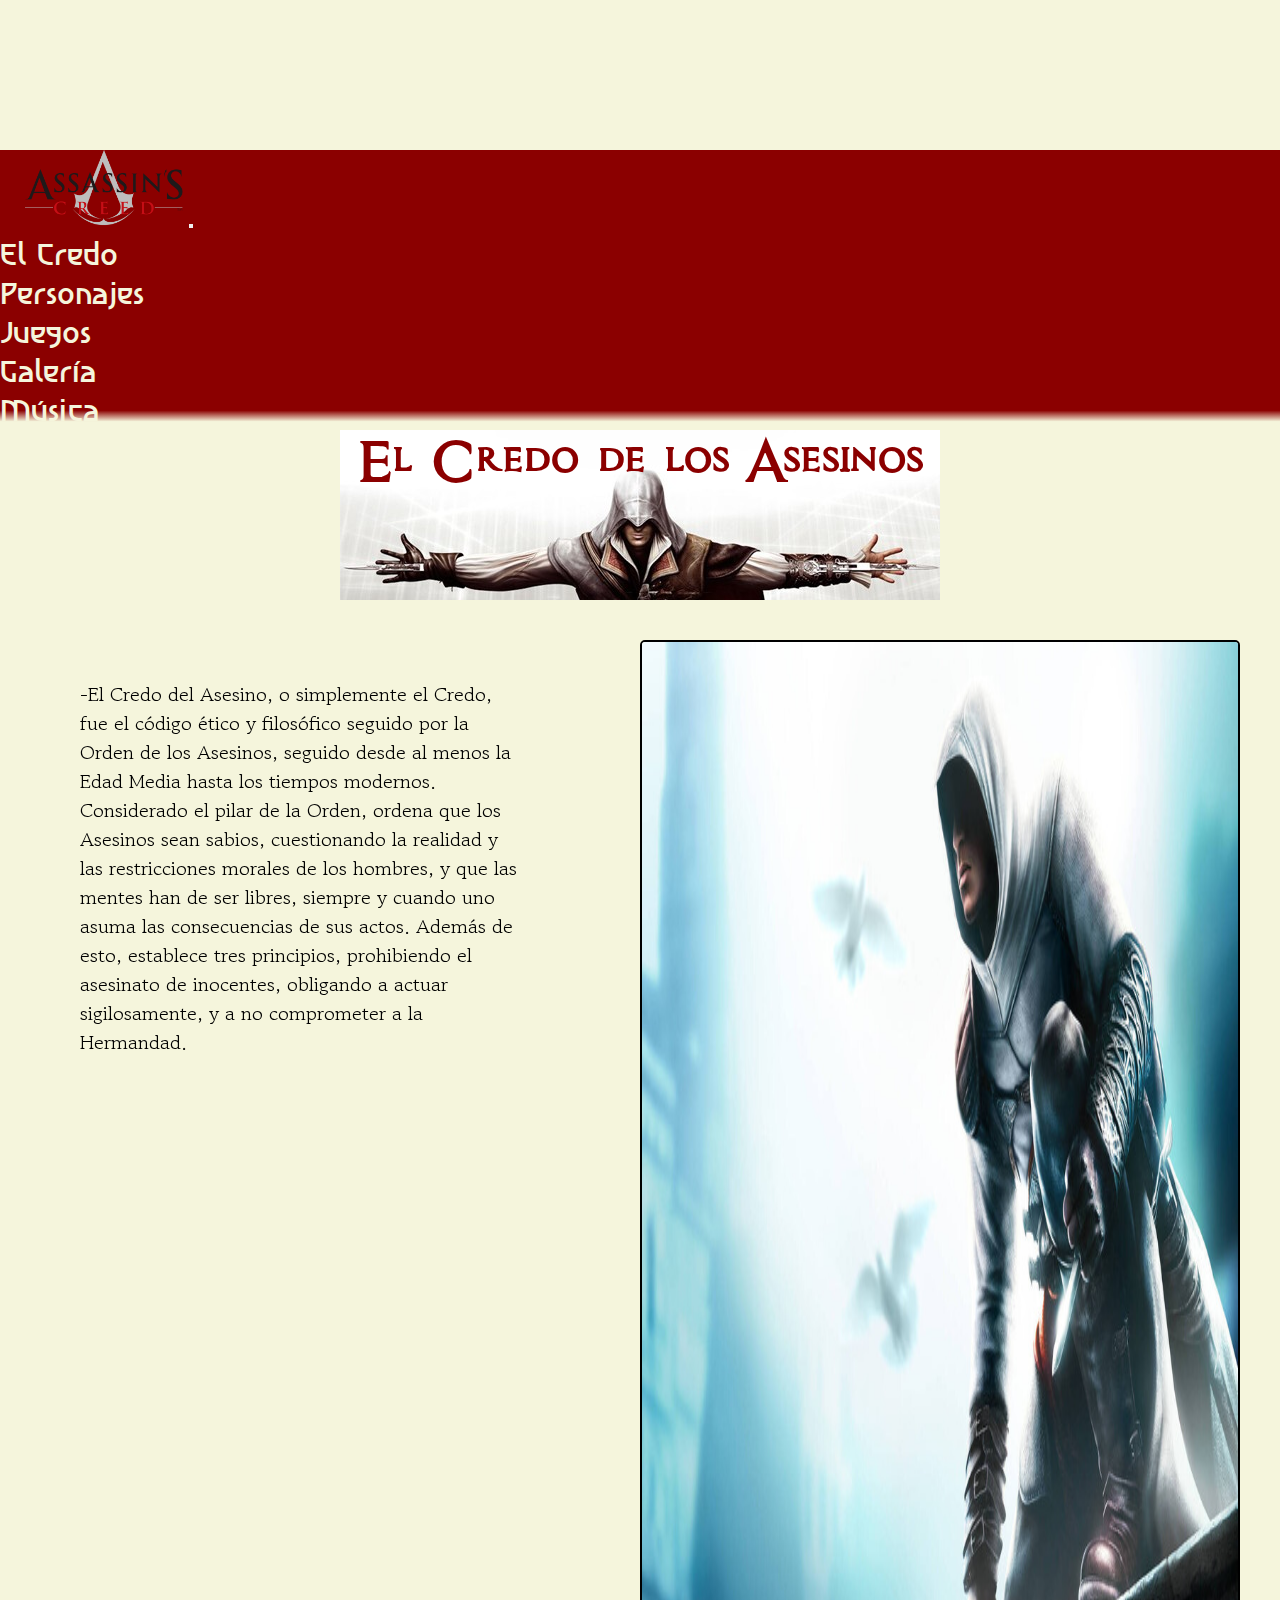
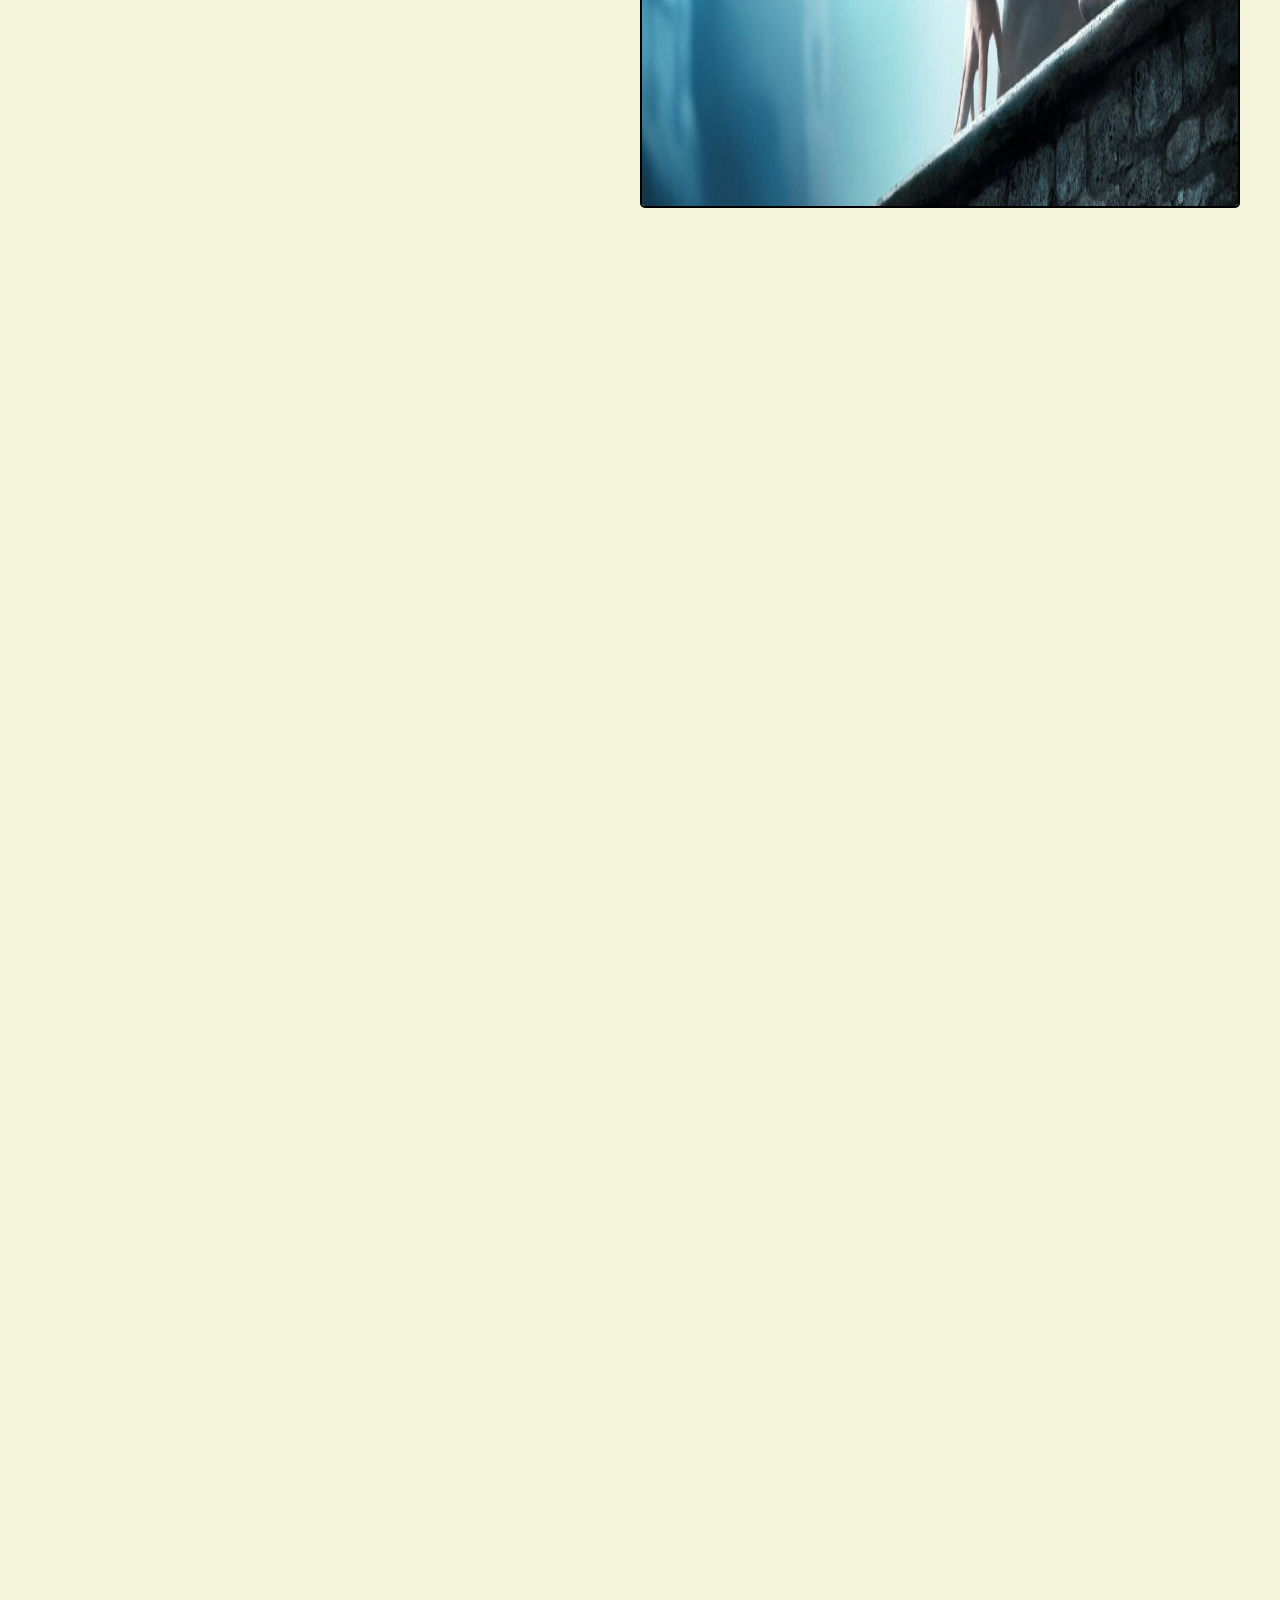
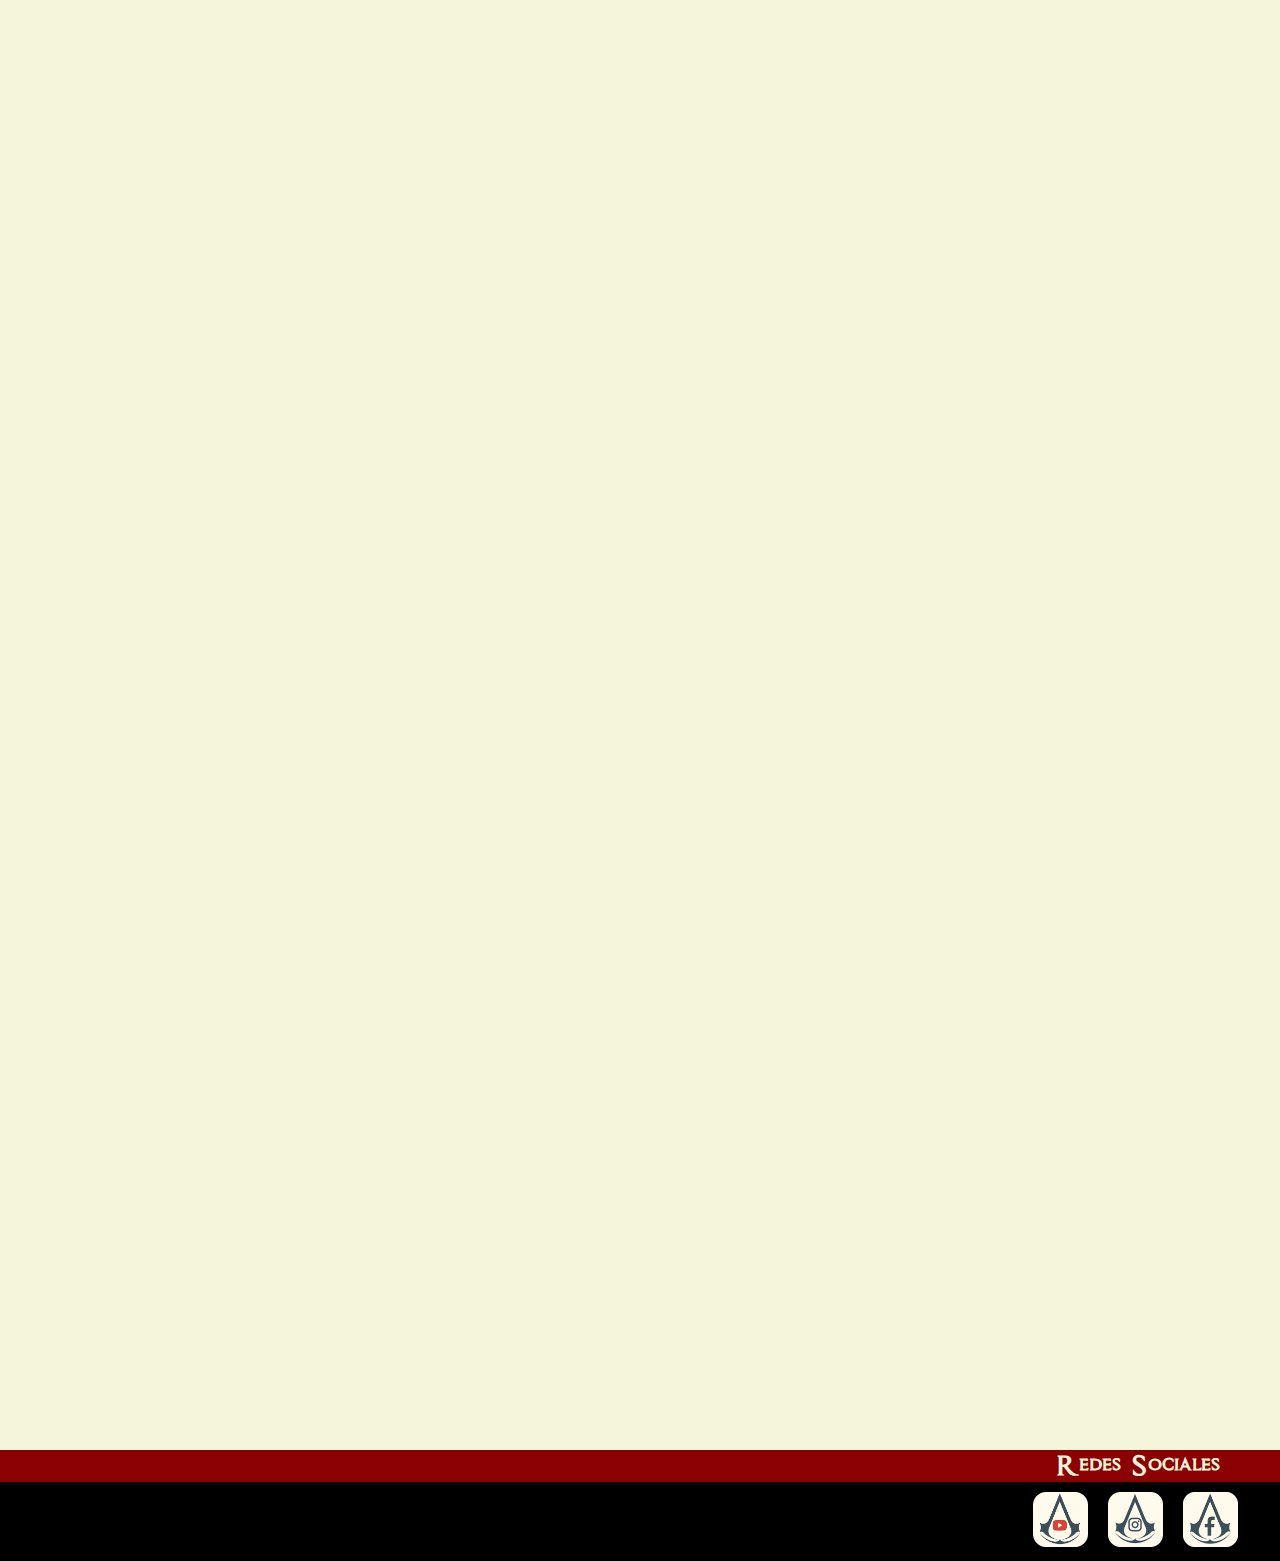
<file: index.html>
<!DOCTYPE html>
<html lang="en">

<head>
    <meta charset="UTF-8">
    <meta name="viewport" content="width=device-width, initial-scale=1.0">
    <title>AssassinsCreed</title>
    <!-- bs ----------------------------------------------------------------------->
    <link href="https://cdn.jsdelivr.net/npm/bootstrap@5.3.8/dist/css/bootstrap.min.css" rel="stylesheet"
        integrity="sha384-sRIl4kxILFvY47J16cr9ZwB07vP4J8+LH7qKQnuqkuIAvNWLzeN8tE5YBujZqJLB" crossorigin="anonymous">
    <!-- Css-------------------------------------------------------------------------------->
    <link rel="stylesheet" href="./css/mainstyle.css">
    <!-- Font ------------------------------------------------------------------------------>
    <link rel="preconnect" href="https://fonts.googleapis.com">
    <link rel="preconnect" href="https://fonts.gstatic.com" crossorigin>
    <link href="https://fonts.googleapis.com/css2?family=Asimovian&family=Pixelify  +Sans:wght@400..700&display=swap"
        rel="stylesheet">
    <link rel="preconnect" href="https://fonts.googleapis.com">
    <link rel="preconnect" href="https://fonts.gstatic.com/" crossorigin>
    <link href="https://fonts.googleapis.com/css2?family=Gowun+Batang&display=swap" rel="stylesheet">

    <!-- Aos -------------------------------------------------------------->
    <link href="https://unpkg.com/aos@2.3.1/dist/aos.css" rel="stylesheet">
    <script src="https://unpkg.com/aos@2.3.1/dist/aos.js"></script>
</head>

<body>
    <header>
        <nav class=" navbar fixed-top navbar  navbar-expand-lg fondo-nav">
            <div class="container-fluid">
                <a class="navbar-brand" href="./index.html"><img class="logo" src="./media/Assassins_Creedlogo.png"
                        alt="logo"></a>
                <button class="navbar-toggler borde-boton" type="button" data-bs-toggle="collapse"
                    data-bs-target="#navbarNav" aria-controls="navbarNav" aria-expanded="false"
                    aria-label="Toggle navigation">
                    <span class="navbar-toggler-icon"></span>
                </button>
                <div class="collapse navbar-collapse justify-content-end boton-text" id="navbarNav">
                    <ul class="navbar-nav">
                        <li class="nav-item">
                            <a class="nav-link active" aria-current="page" href="#">El Credo</a>
                        </li>
                        <li class="nav-item">
                            <a class="nav-link" href="./pages/personajes.html">Personajes</a>
                        </li>
                        <li class="nav-item">
                            <a class="nav-link" href="./pages/juegos.html">Juegos</a>
                        </li>
                        <li class="nav-item">
                            <a class="nav-link" href="./pages/galeria.html">Galería</a>
                        </li>
                        <li class="nav-item">
                            <a class="nav-link" href="./pages/musica.html">Música</a>
                        </li>
                    </ul>
                </div>
            </div>
        </nav>

    </header>

    <main>

        <!-- historia de los asesinos --------------------------------------------->
        <h1 data-aos="fade-up" data-aos-anchor-placement="top-bottom" class="acbanner">El Credo de los Asesinos</h1>

        <section class="elcredo">

            <img data-aos="fade-up" data-aos-anchor-placement="top-bottom" class="altairhistoria"
                src="./media/altairhistoria.jpeg" alt="">

            <div>
                <p data-aos="fade-up" data-aos-anchor-placement="top-bottom" class="texto-mobile">-El Credo del Asesino,
                    o simplemente el Credo, fue el código ético y filosófico
                    seguido por la Orden
                    de
                    los Asesinos, seguido desde al menos la Edad Media hasta los tiempos modernos. Considerado el pilar
                    de
                    la Orden, ordena que los Asesinos sean sabios, cuestionando la realidad y las restricciones morales
                    de
                    los hombres, y que las mentes han de ser libres, siempre y cuando uno asuma las consecuencias de sus
                    actos. Además de esto, establece tres principios, prohibiendo el asesinato de inocentes, obligando a
                    actuar sigilosamente, y a no comprometer a la Hermandad.</p>

                <p data-aos="fade-up" data-aos-anchor-placement="top-bottom" class="texto-mobile">El castigo por la
                    violación de uno de estos principios oscilaba entre la pena de
                    muerte y la pérdida
                    de
                    rango, dado que el Credo servía como el mayor símbolo de identidad de la Hermandad, hasta tal punto
                    que
                    no seguirlo significaba no formar parte de los Asesinos. El mensaje del Credo fue transmitido de
                    forma
                    oral y escrita durante generaciones, para que todo Asesino pudiese conocerlo y seguirlo.</p>

                <p data-aos="fade-up" data-aos-anchor-placement="top-bottom" class="texto-mobile">Era frecuentemente
                    recitado en iniciaciones y otros rituales de los Asesinos, o
                    incluso ante la
                    ejecución
                    de algún objetivo de la Orden. El Mentor de los Asesinos Sirios Altaïr Ibn-La'Ahad creó las tres
                    ironías
                    del Credo, indicando que se contradecía a si mismo en varios aspectos, tan solo siendo un esbozo de
                    la
                    realidad; el Mentor sirio admitió que no podría ser destruido, dado que esas ideas regresarían tarde
                    o
                    temprano, por mucho que sus seguidores fuesen muertos.</p>
            </div>
        </section>

        <section>

            <h2 data-aos="fade-up" data-aos-anchor-placement="top-bottom" class="indexh2">Nada es verdad, todo está
                permitido</h2>

            <div class="eziofrase">

                <img data-aos="fade-up" data-aos-anchor-placement="top-bottom" class="eziohermandad"
                    src="./media/eziorevele.webp" alt="eziohermandad">

                <p data-aos="fade-up" data-aos-anchor-placement="top-bottom" class="texto-mobile">Decir que nada es
                    verdad supone darse cuenta de los cimientos de la sociedad son
                    frágiles, y que
                    debemos
                    ser los pastores de nuestra propia civilización.
                    Decir que todo está permitido es comprender que somos los arquitectos de nuestros actos y que
                    debemos
                    vivir con las consecuencias, ya sean gloriosas o trágiccas.
                </p>
            </div>
            <p data-aos="fade-up" data-aos-anchor-placement="top-bottom" class="texto-mobile">"Ezio Auditore da
                Firenze"</p>

            </div>

            <!-- Audio -->

            <audio data-aos="fade-up" data-aos-anchor-placement="top-bottom"
                src="./media/nada-es-verdad-todo-está permitido-assassinsCreed.mp3" controls>ezioaudio</audio>

        </section>
        <!-- Los tres principios ----------------------------------------->
        <section>
            <h2 data-aos="fade-up" data-aos-anchor-placement="top-bottom" class="indexh2">Los tres principios</h2>
            <div>
                <ol data-aos="fade-up" data-aos-anchor-placement="top-bottom" class="principios">
                    <div>
                        <li data-aos="fade-up" data-aos-anchor-placement="top-bottom" class="primer">Mantén tu espada
                            alejada de la carne de un inocente</li>

                        <p data-aos="fade-up" data-aos-anchor-placement="top-bottom" class="texto-mobile">El primer
                            precepto dictaba que los Asesinos no podían asesinar a los
                            civiles,
                            intencionadamente o
                            no.
                            Esto era así dado que el objetivo de la Orden era proteger a los inocentes de ellos mismos,
                            y la
                            matanza de inocentes decaía la reputación de los Asesinos.</p>

                    </div>
                    <div>
                        <li>Esconderse a plena vista</li>

                        <p data-aos="fade-up" data-aos-anchor-placement="top-bottom" class="texto-mobile">El segundo
                            precepto dictaba el sigilo de los Asesinos. Permanecer
                            siempre en las sombras y
                            mezclarse
                            entre los civiles, para evitar a sus enemigos y los problemas. Cuando se ven envuelto en un
                            problema, deben pasarse a anónimos cuanto antes.</p>

                    </div>

                    <div>

                        <li>Nunca comprometas a la Hermandad</li>

                        <p data-aos="fade-up" data-aos-anchor-placement="top-bottom" class="texto-mobile">El tercer y
                            ultimo precepto es la supervivencia de la Hermandad de los
                            Asesinos. Si se ve en
                            conflicto sin resolver, un Asesino nunca debe traer los problemas a su Hermandad, porque
                            sino
                            todos
                            corren peligro de muerte. Hay que despistar a los perseguidores sin comprometer a otro
                            Asesino,
                            solo
                            se puede contar con uno mismo.</p>
                    </div>
                </ol>
            </div>
        </section>
        <!-- Origenes ---------------------------------------------------------------------->
        <section>

            <h2 data-aos="fade-up" data-aos-anchor-placement="top-bottom" class="indexh2">Origenes</h2>
            <!-- imagen -->

            <div class="origenes">
                <img data-aos="fade-up" data-aos-anchor-placement="top-bottom" class="bayekOrigenes"
                    src="./media/bayekOrigenes.jpg" alt="bayekOrigenes">
            </div>

            <p data-aos="fade-up" data-aos-anchor-placement="top-bottom" class="texto-mobile">Desde este día, ningún
                Oculto alzará la espada contra un inocente. Así estará
                escrito.</p>

            <p data-aos="fade-up" data-aos-anchor-placement="top-bottom" class="texto-mobile">―Bayek a Gamilat, 38 a.
                C.</p>

            <p data-aos="fade-up" data-aos-anchor-placement="top-bottom" class="texto-mobile">En el 46 a. C., tras
                eliminar a los miembros de la Orden de los Antiguos
                responsables de la muerte de su
                hijo Khemu , Bayek encontró a una Aya reflexiva a las afueras de Alejandría. Concluyendo que aún quedaba
                trabajo por hacer en la lucha contra los tiranos y sintiéndose aún impulsados por esta vocación
                superior, ambos acordaron separarse y sacrificar sus vidas personales por el bien común. Juntos,
                desarrollaron un credo que enfatizaba dos principios simples: trabajar en la sombra y matar solo a
                quienes lo merecieran. </p>

            <p data-aos="fade-up" data-aos-anchor-placement="top-bottom" class="texto-mobile">El primer principio se
                formuló en el 38 a. C. después de que Gamilat, aliado de
                los
                Ocultos, provocara a
                los soldados romanos a matar aldeanos con el fin de inspirar al pueblo a luchar contra ellos. Tras ser
                herido de muerte por Bayek en un duelo, Gamilat comprendió lo que había hecho y declaró que merecía la
                muerte. Bayek le aseguró que, a partir de entonces, todos los Ocultos mantendrían sus espadas alejadas
                de la carne de los inocentes.</p>

        </section>
        <!-- Orden de los Temparios ------------------------------>
        <section>

            <h2 data-aos="fade-up" data-aos-anchor-placement="top-bottom" class="indexh2">Orden de los Templarios</h2>

            <!-- imagen -->
            <div class="templarios-flex">
                <img data-aos="fade-up" data-aos-anchor-placement="top-bottom" class="templarios"
                    src="./media/templarios.webp" alt="">
                <div>
                    <p data-aos="fade-up" data-aos-anchor-placement="top-bottom" class="texto-mobile">«Que el Padre
                        de la Sabiduría nos guíe.»
                        ―Lema de los Templarios</p>

                    <p data-aos="fade-up" data-aos-anchor-placement="top-bottom" class="texto-mobile">La Orden de los
                        Templarios, conocida también como la Orden de los
                        Caballeros
                        Templarios, los
                        Pobres
                        Compañeros-Soldados de Cristo del Templo de Salomón, la Orden del Templo de Salomón es una orden
                        militar
                        monástica convertida en gobierno mítico en las sombras que en los tiempos modernos fundó y
                        controla un
                        conglomerado corporativo multinacional llamado Industrias Abstergo. Antes de su fundación
                        oficial como
                        una Orden caballeresca, se los conocía bajo varios nombres, incluidos los Hijos de Caín y la
                        Orden de
                        los Antiguos. Los Templarios buscan crear un mundo perfecto, aunque su interpretación de los
                        mismos
                        contrasta directamente con los ideales de sus enemigos juramentados, la Hermandad Asesina.</p>

                    <p data-aos="fade-up" data-aos-anchor-placement="top-bottom" class="texto-mobile">Mientras que
                        los Asesinos afirman que la utopía puede lograrse algún día
                        a
                        través de un proceso
                        gradual
                        de aprendizaje de la tolerancia y la comprensión mutua, los Templarios clásicamente insisten en
                        que la
                        naturaleza humana es demasiado propensa a la corrupción para que esto sea una posibilidad. La
                        clave de
                        su sueño es la imposición de un Nuevo Orden Mundial, y ellos vislumbran que la verdadera paz
                        solo puede
                        venir cuando toda la humanidad es guiada por una sociedad iluminada de personas, a sus ojos,
                        ellos.</p>

                    <p data-aos="fade-up" data-aos-anchor-placement="top-bottom" class="texto-mobile">Debido a este
                        conflicto en la ideología, los Templarios se involucraron
                        en
                        una guerra encubierta
                        contra
                        los Asesinos, que abarcó milenios y continuó en la era moderna. Los Templarios también se han
                        convertido
                        en enemigos de los Instrumentos de la Primera Voluntad, un culto que juraron sus vidas para
                        restaurar el
                        dominio de los Isu sobre la humanidad.</p>

                </div>
            </div>
        </section>

    </main>

    <footer>

        <h2 class="redes-sociales">Redes Sociales</h2>

        <div class="iconos-redes">

            <a target="_blank" href="https://www.youtube.com/@Ubisoft"><img src="./media/youtube.png" alt="youtube"></a>

            <a target="_blank" href="https://www.instagram.com/assassinscreed/"><img src="./media/instagram.png"
                    alt="instagram"></a>

            <a target="_blank" href="https://www.facebook.com/assassinscreed"> <img src="./media/facebook.png"
                    alt="facebook"></a>

        </div>

    </footer>

    <script src="https://cdn.jsdelivr.net/npm/bootstrap@5.3.8/dist/js/bootstrap.bundle.min.js"
        integrity="sha384-FKyoEForCGlyvwx9Hj09JcYn3nv7wiPVlz7YYwJrWVcXK/BmnVDxM+D2scQbITxI"
        crossorigin="anonymous"></script>

    <script>
        AOS.init();
    </script>
</body>

</html>
</file>
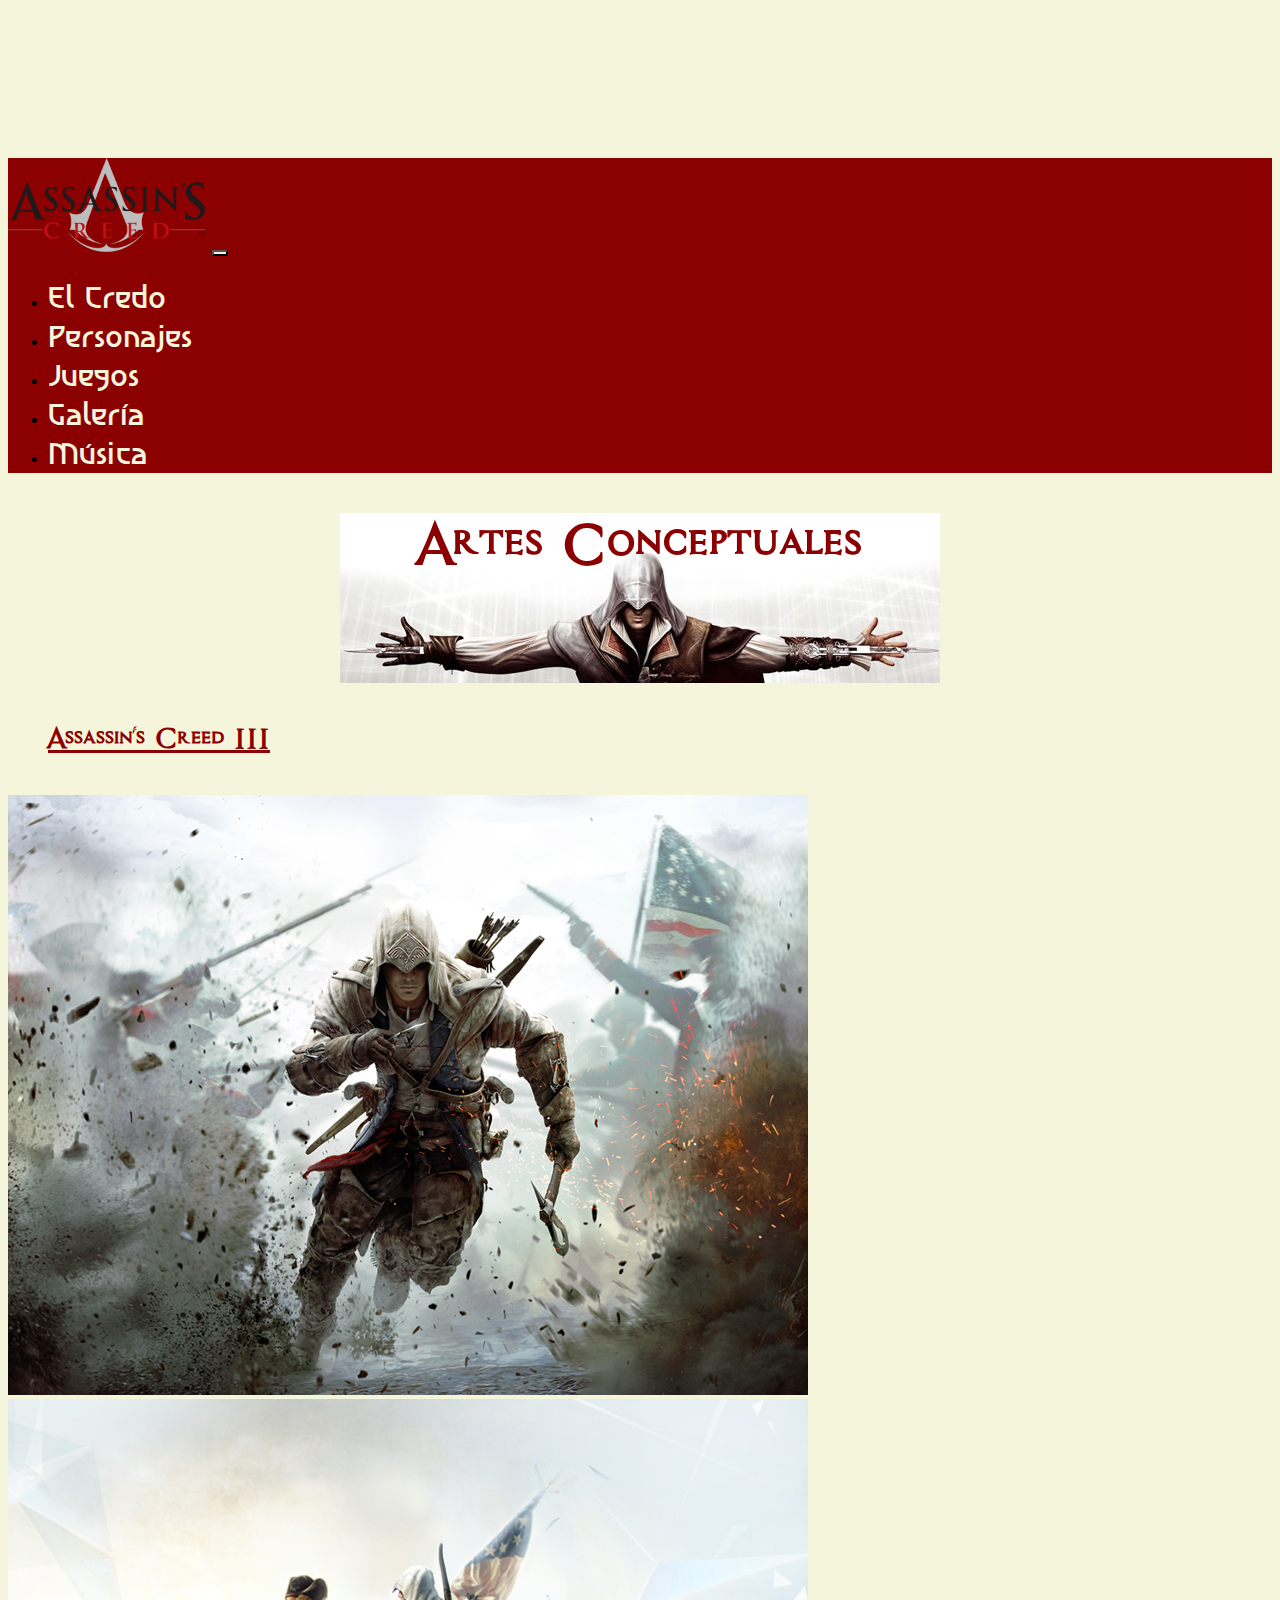
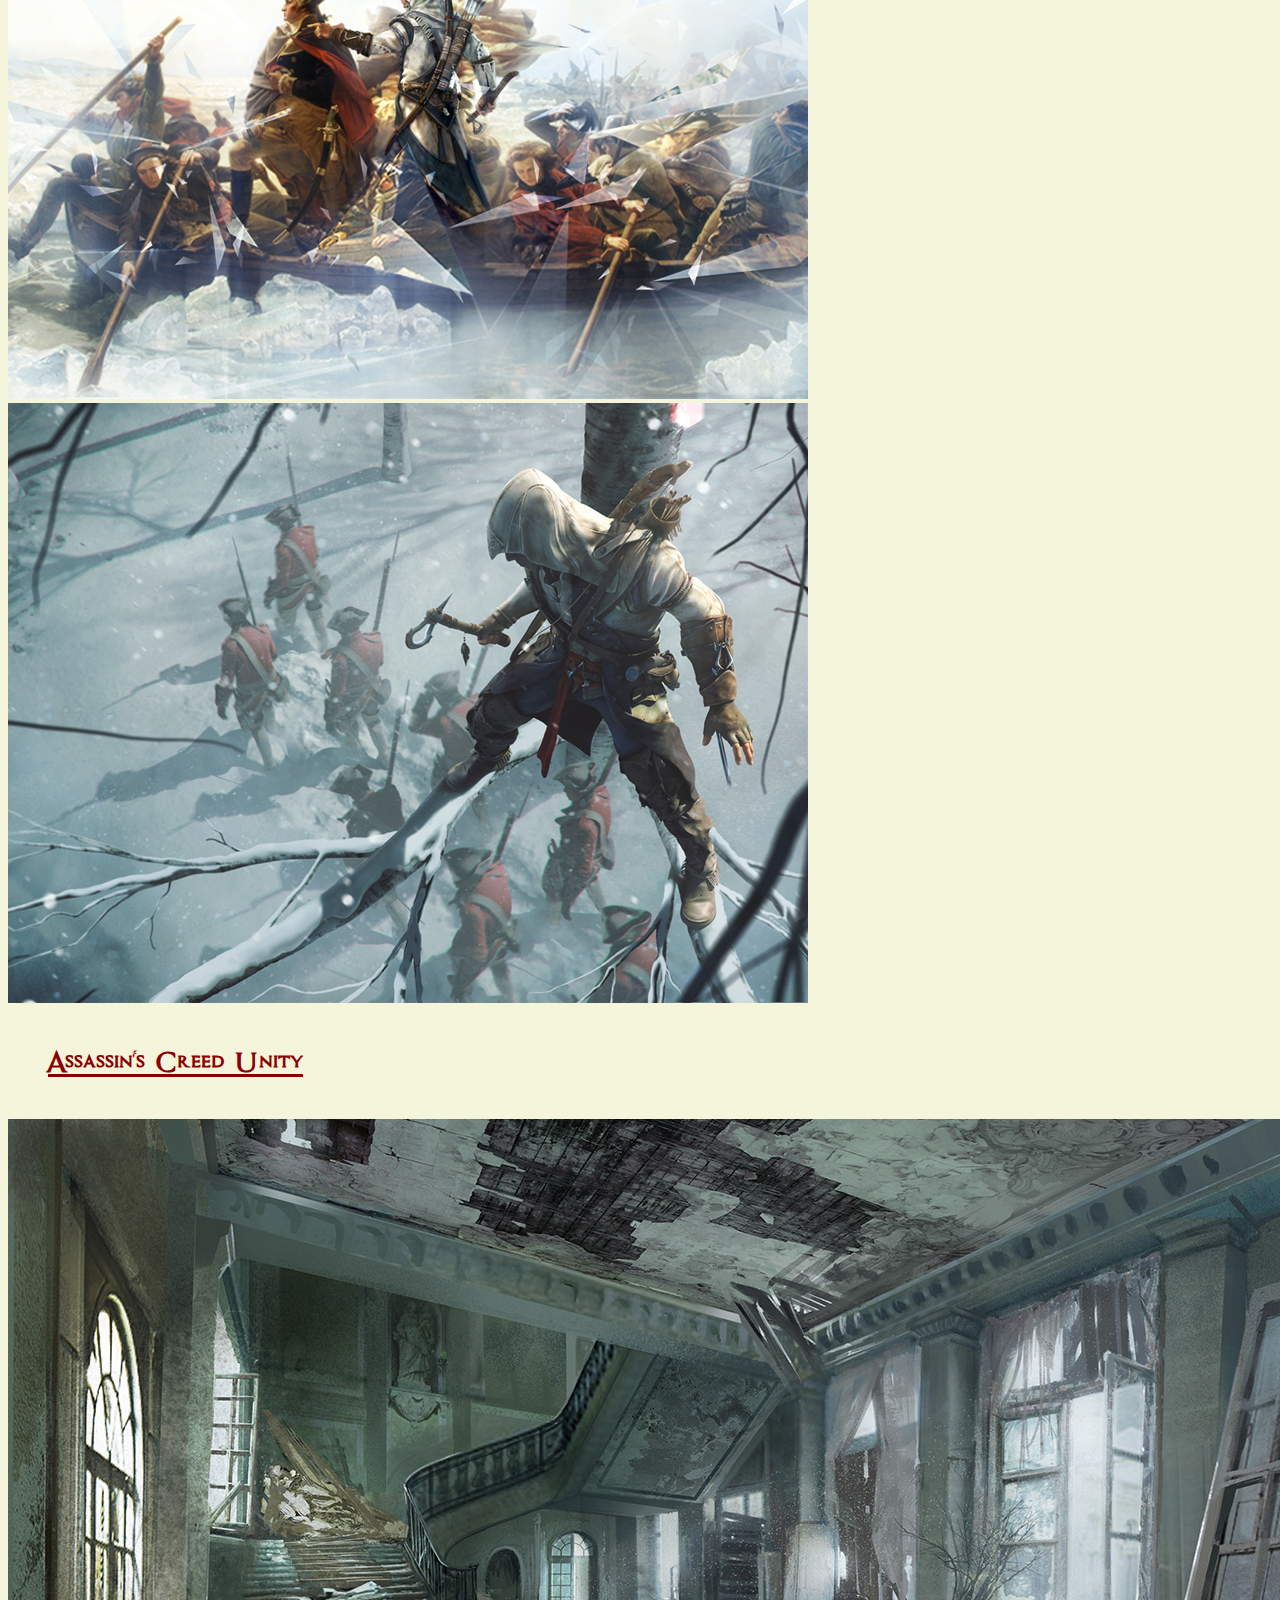
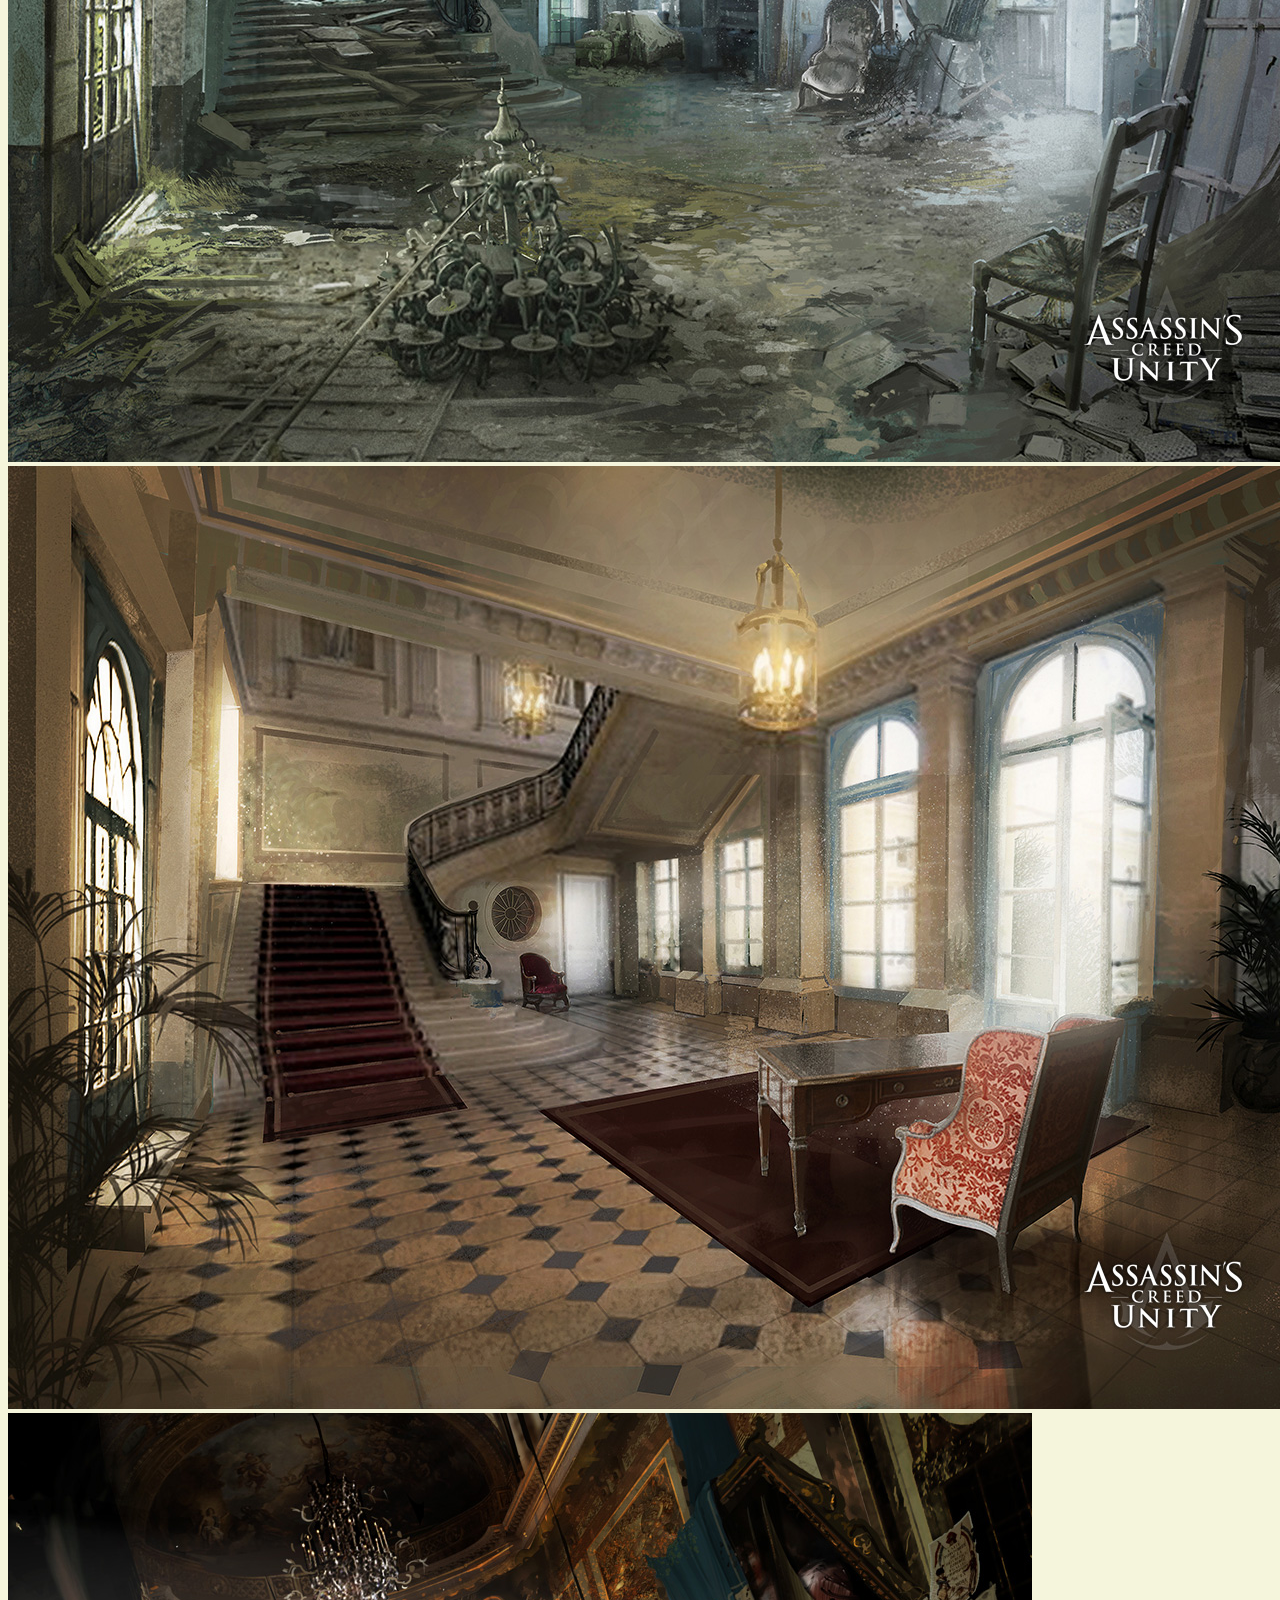
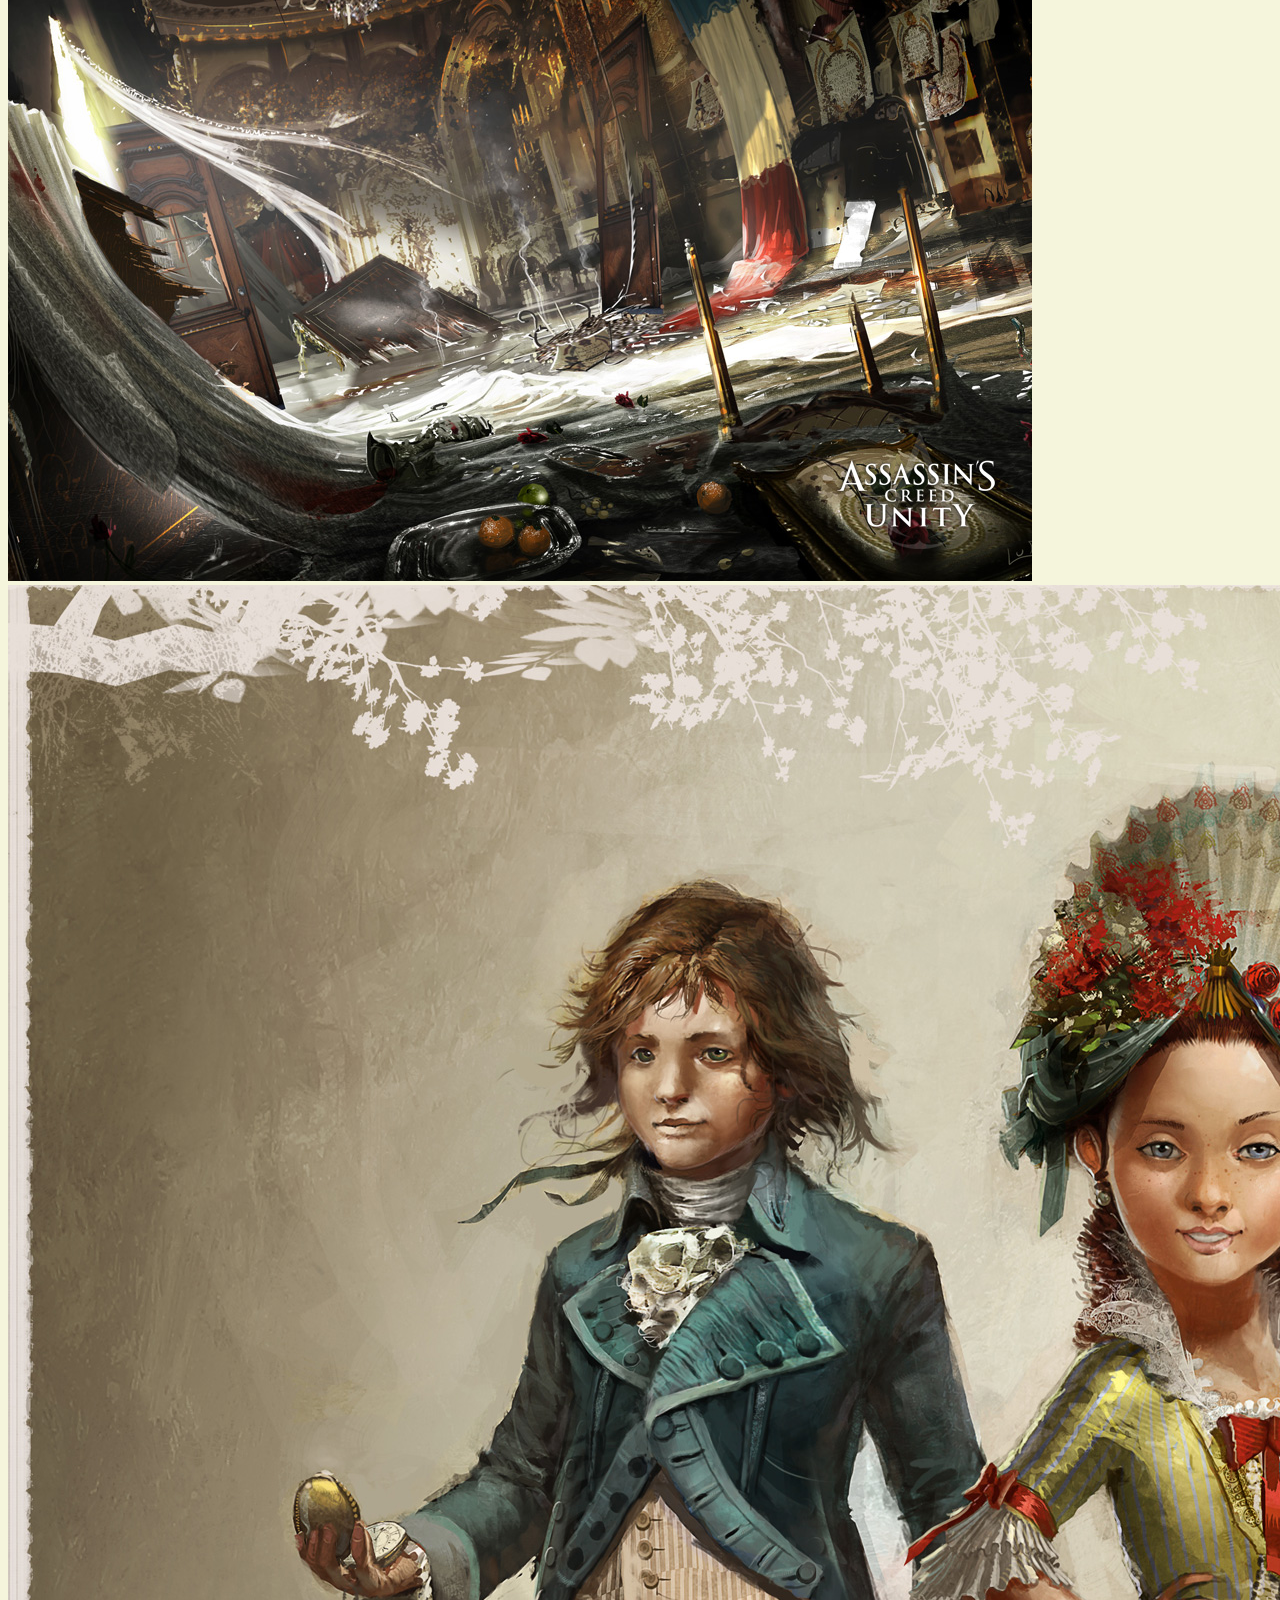
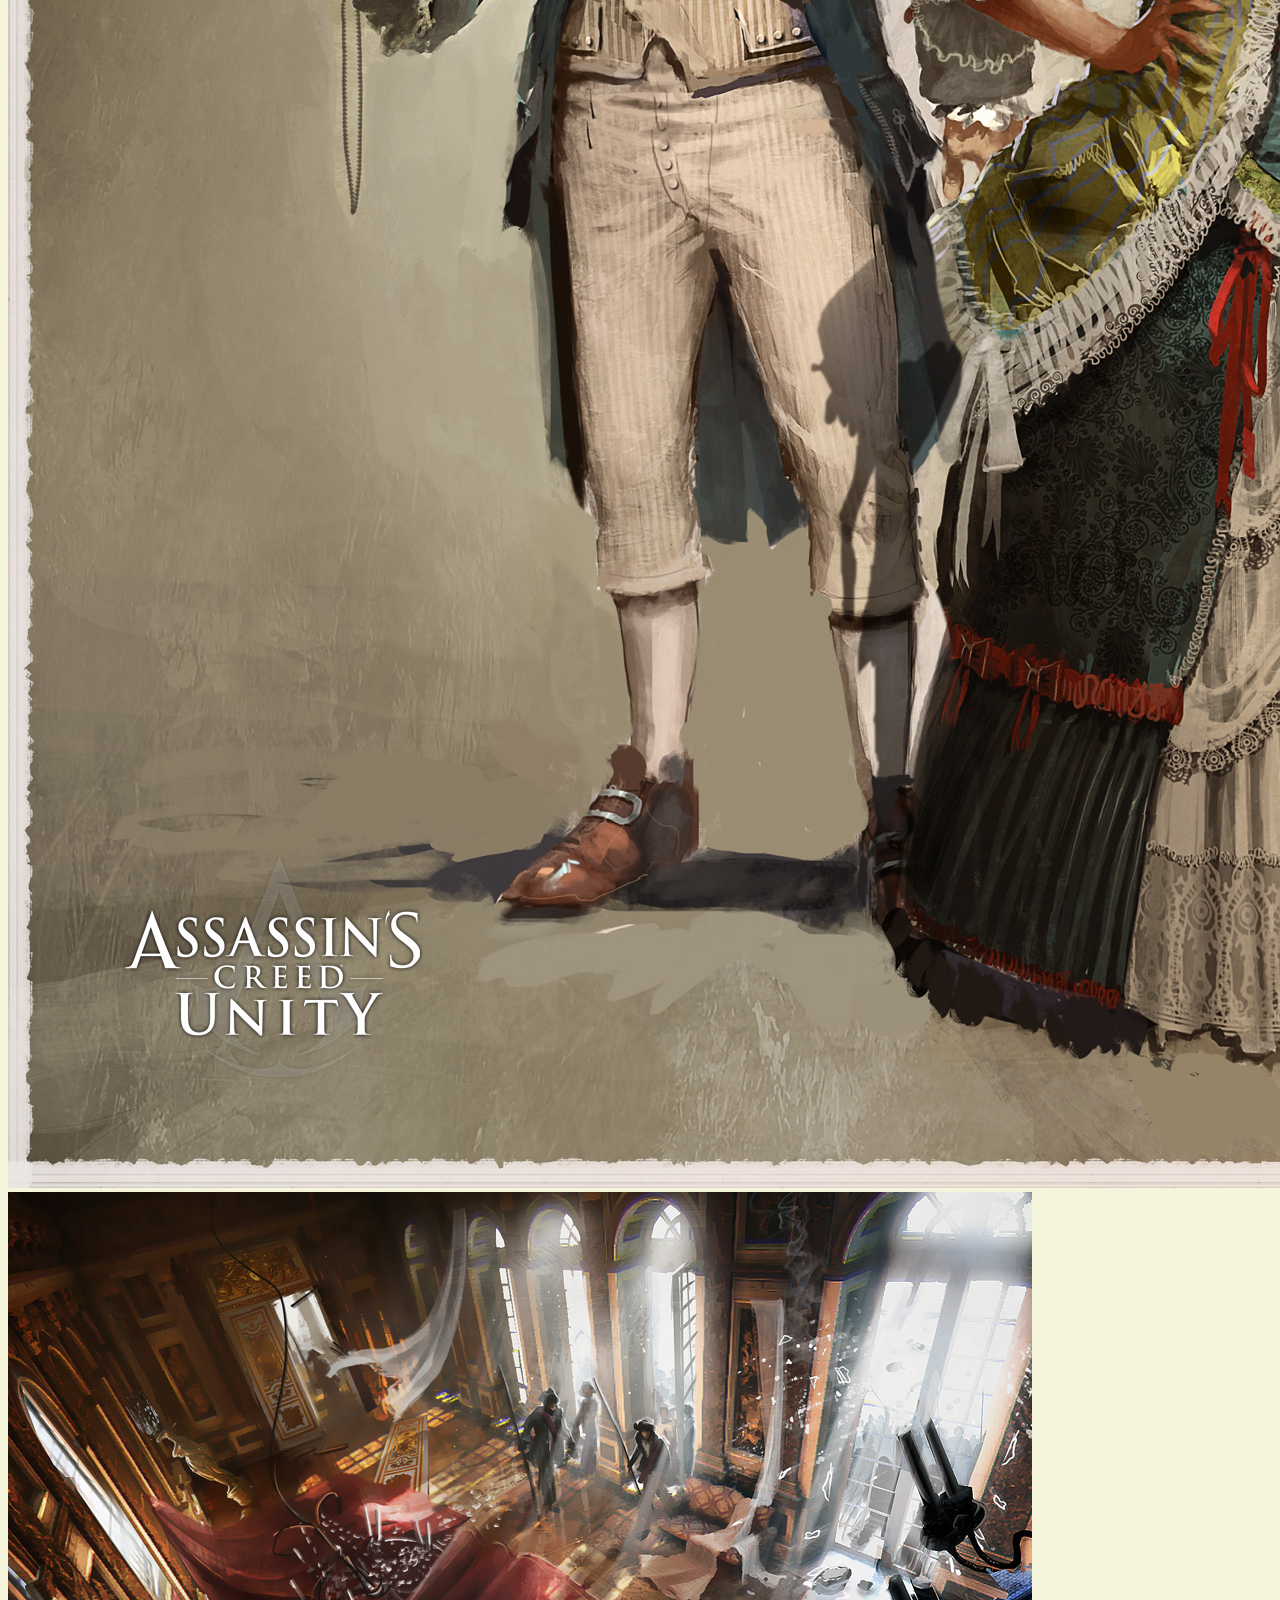
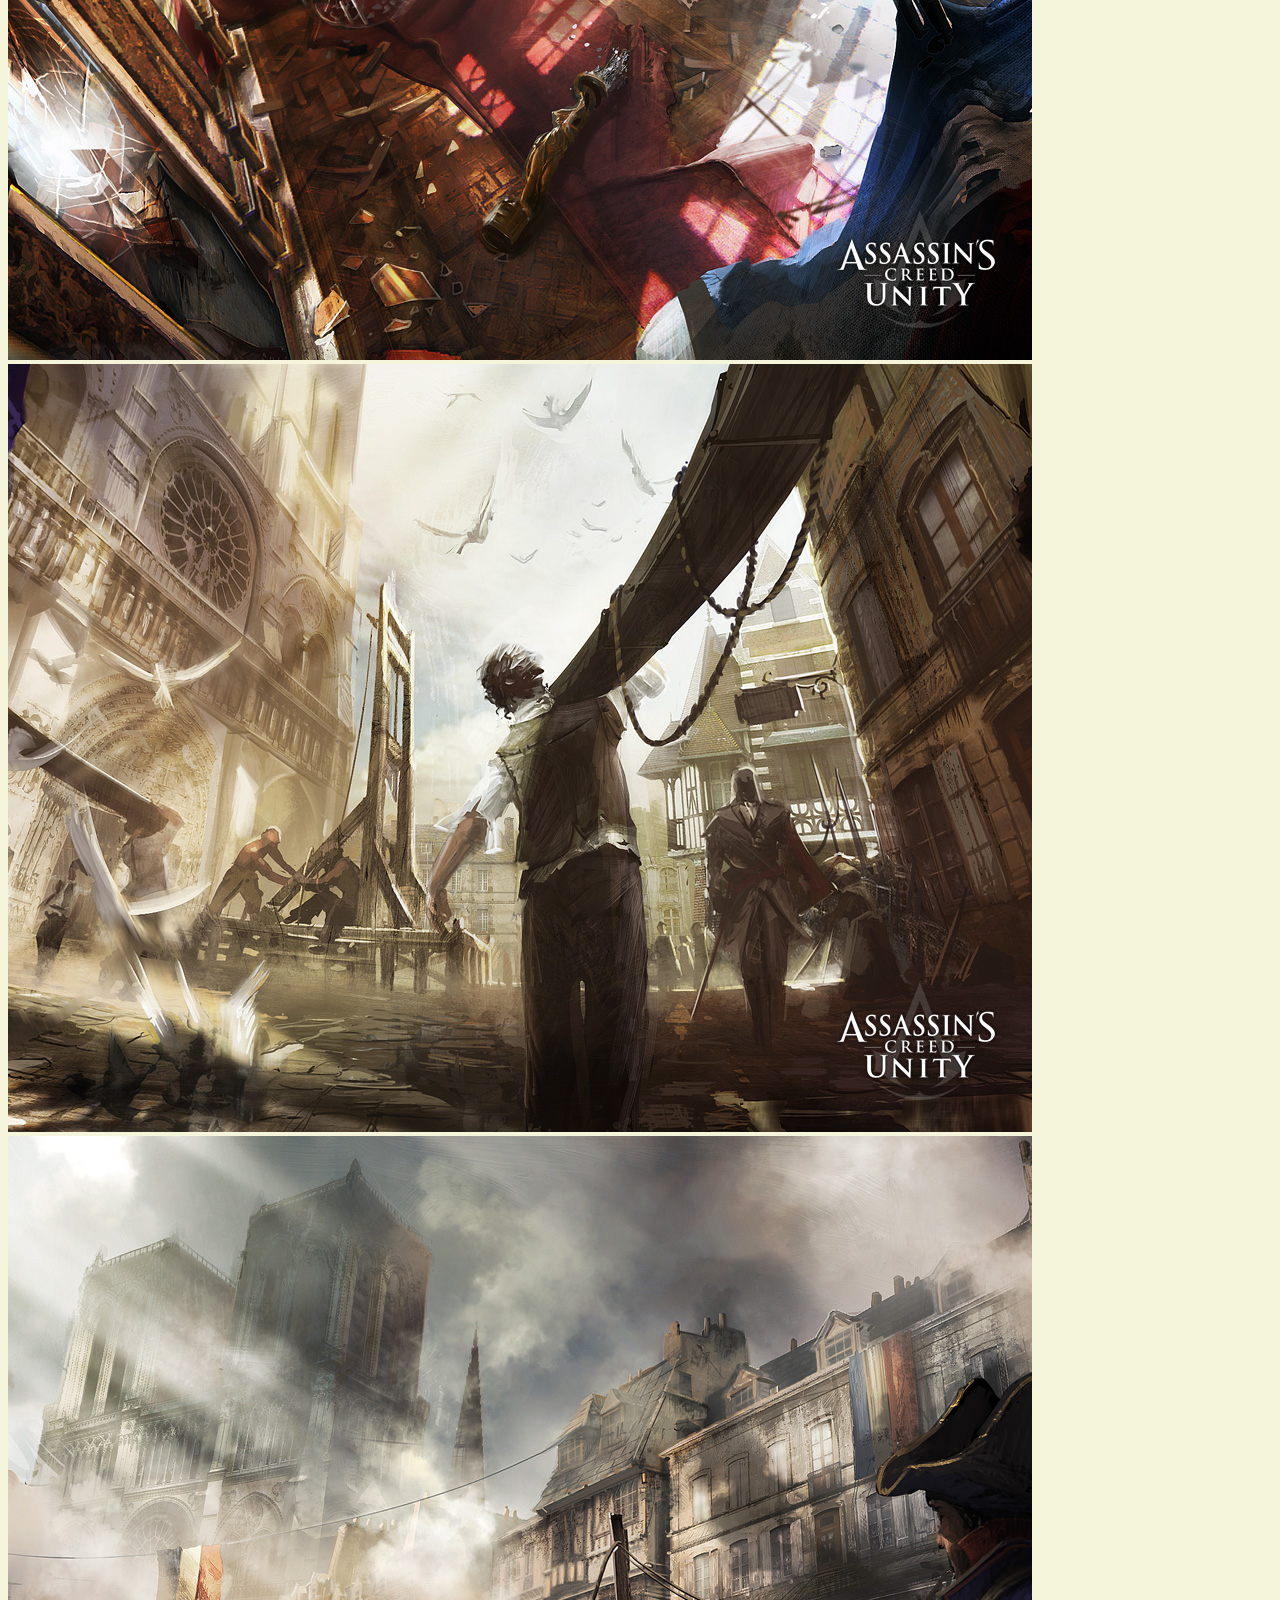
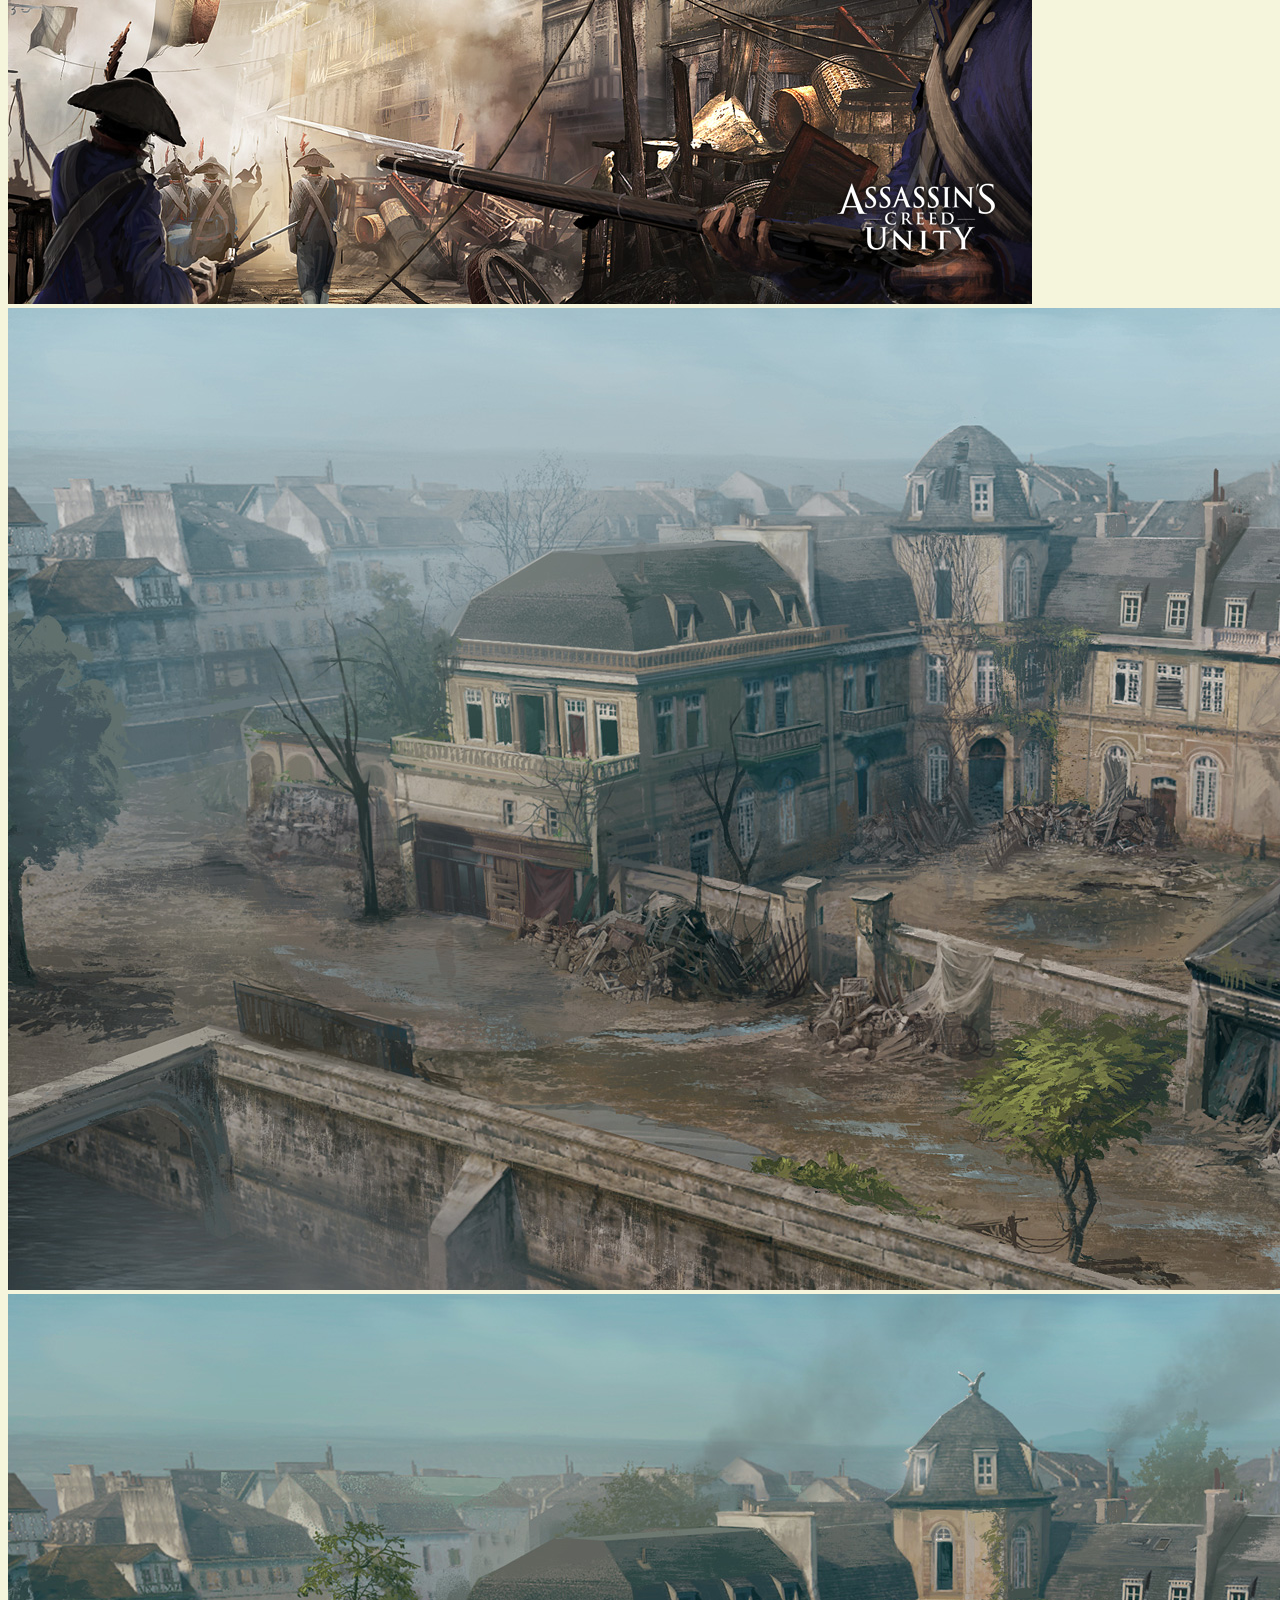
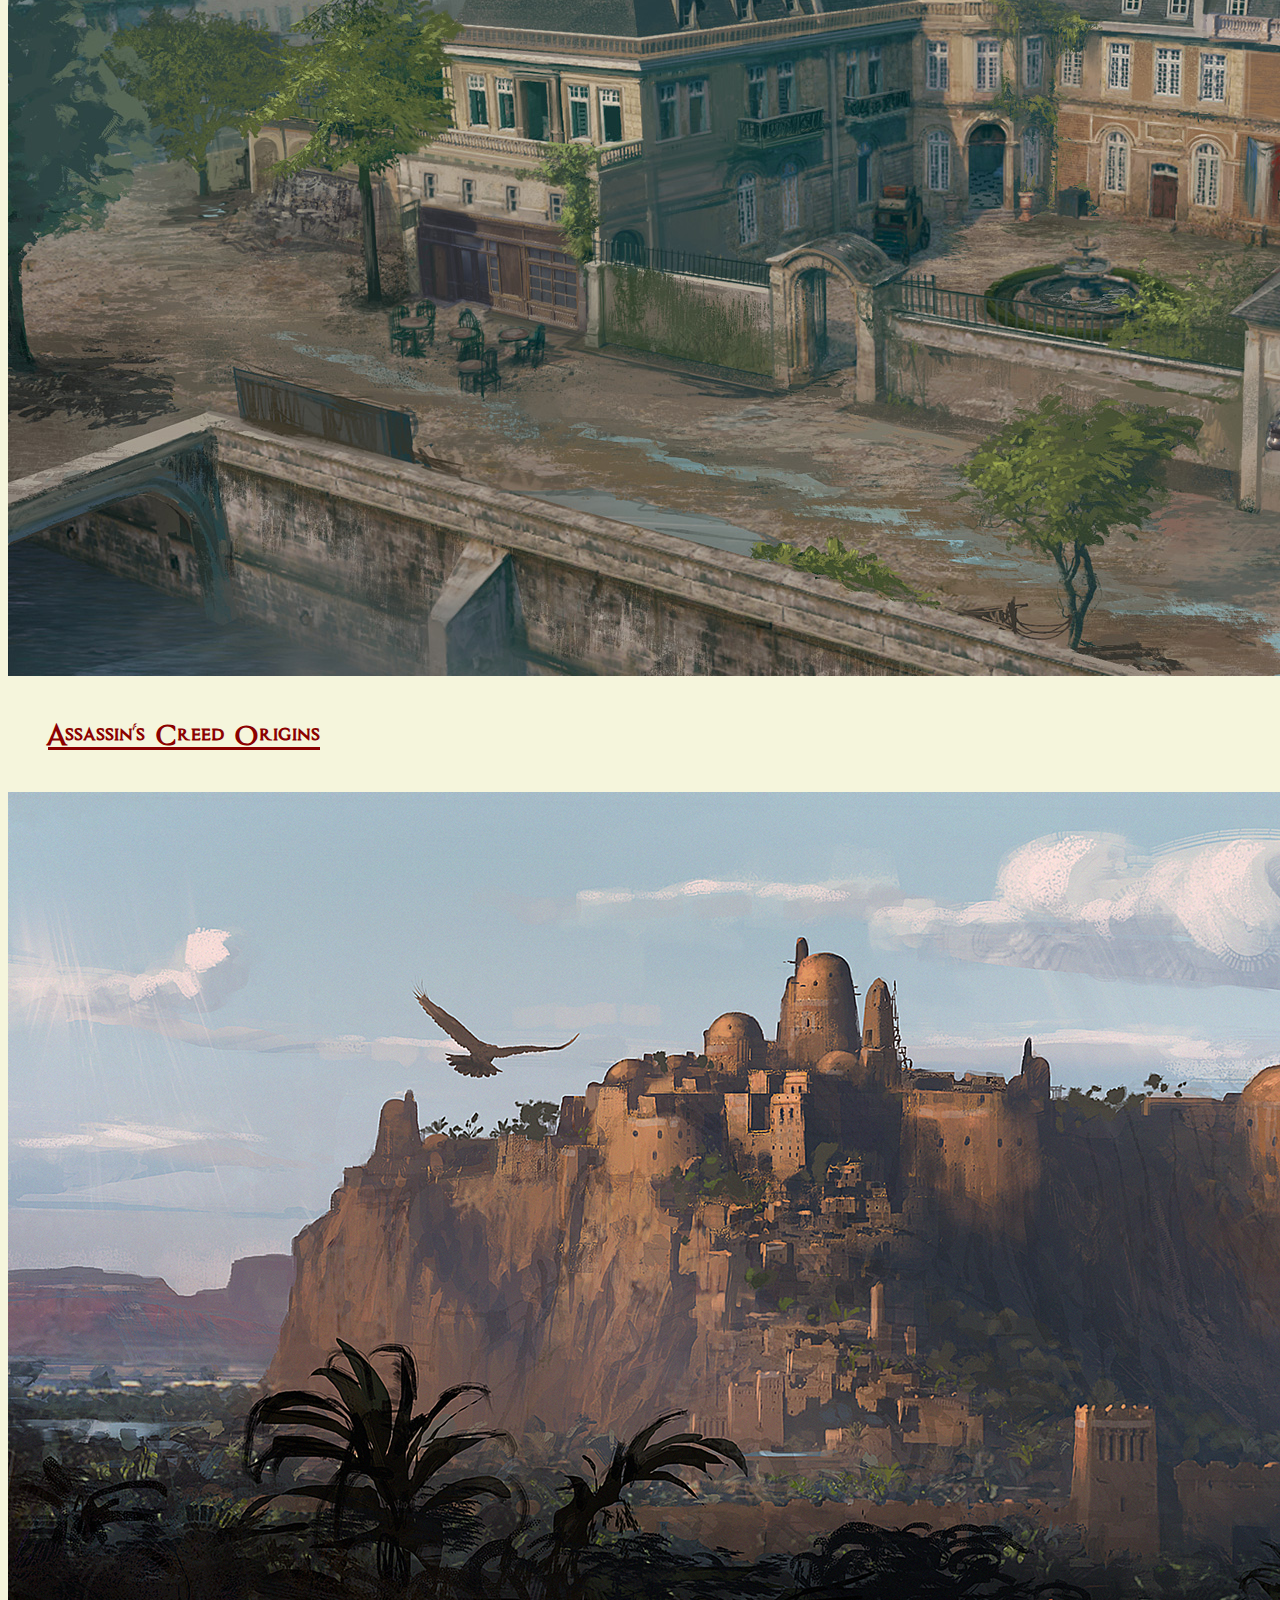
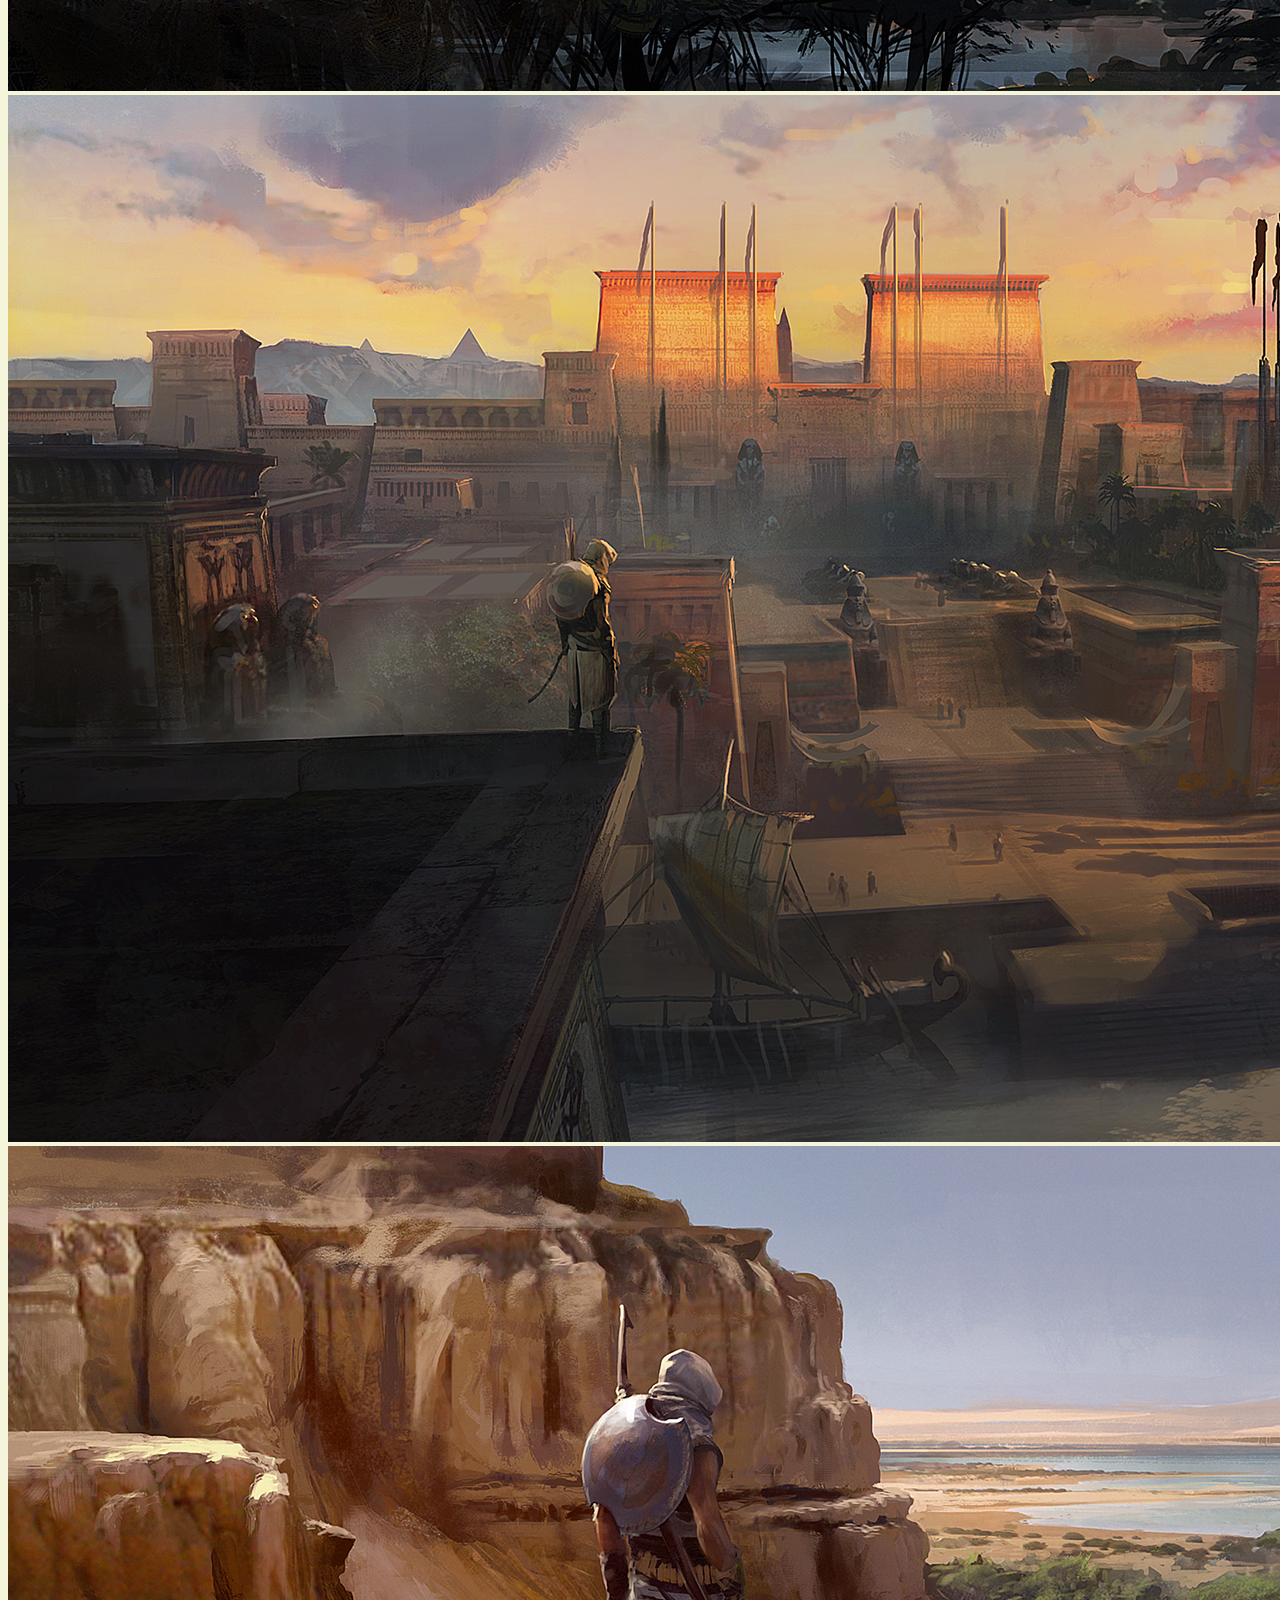
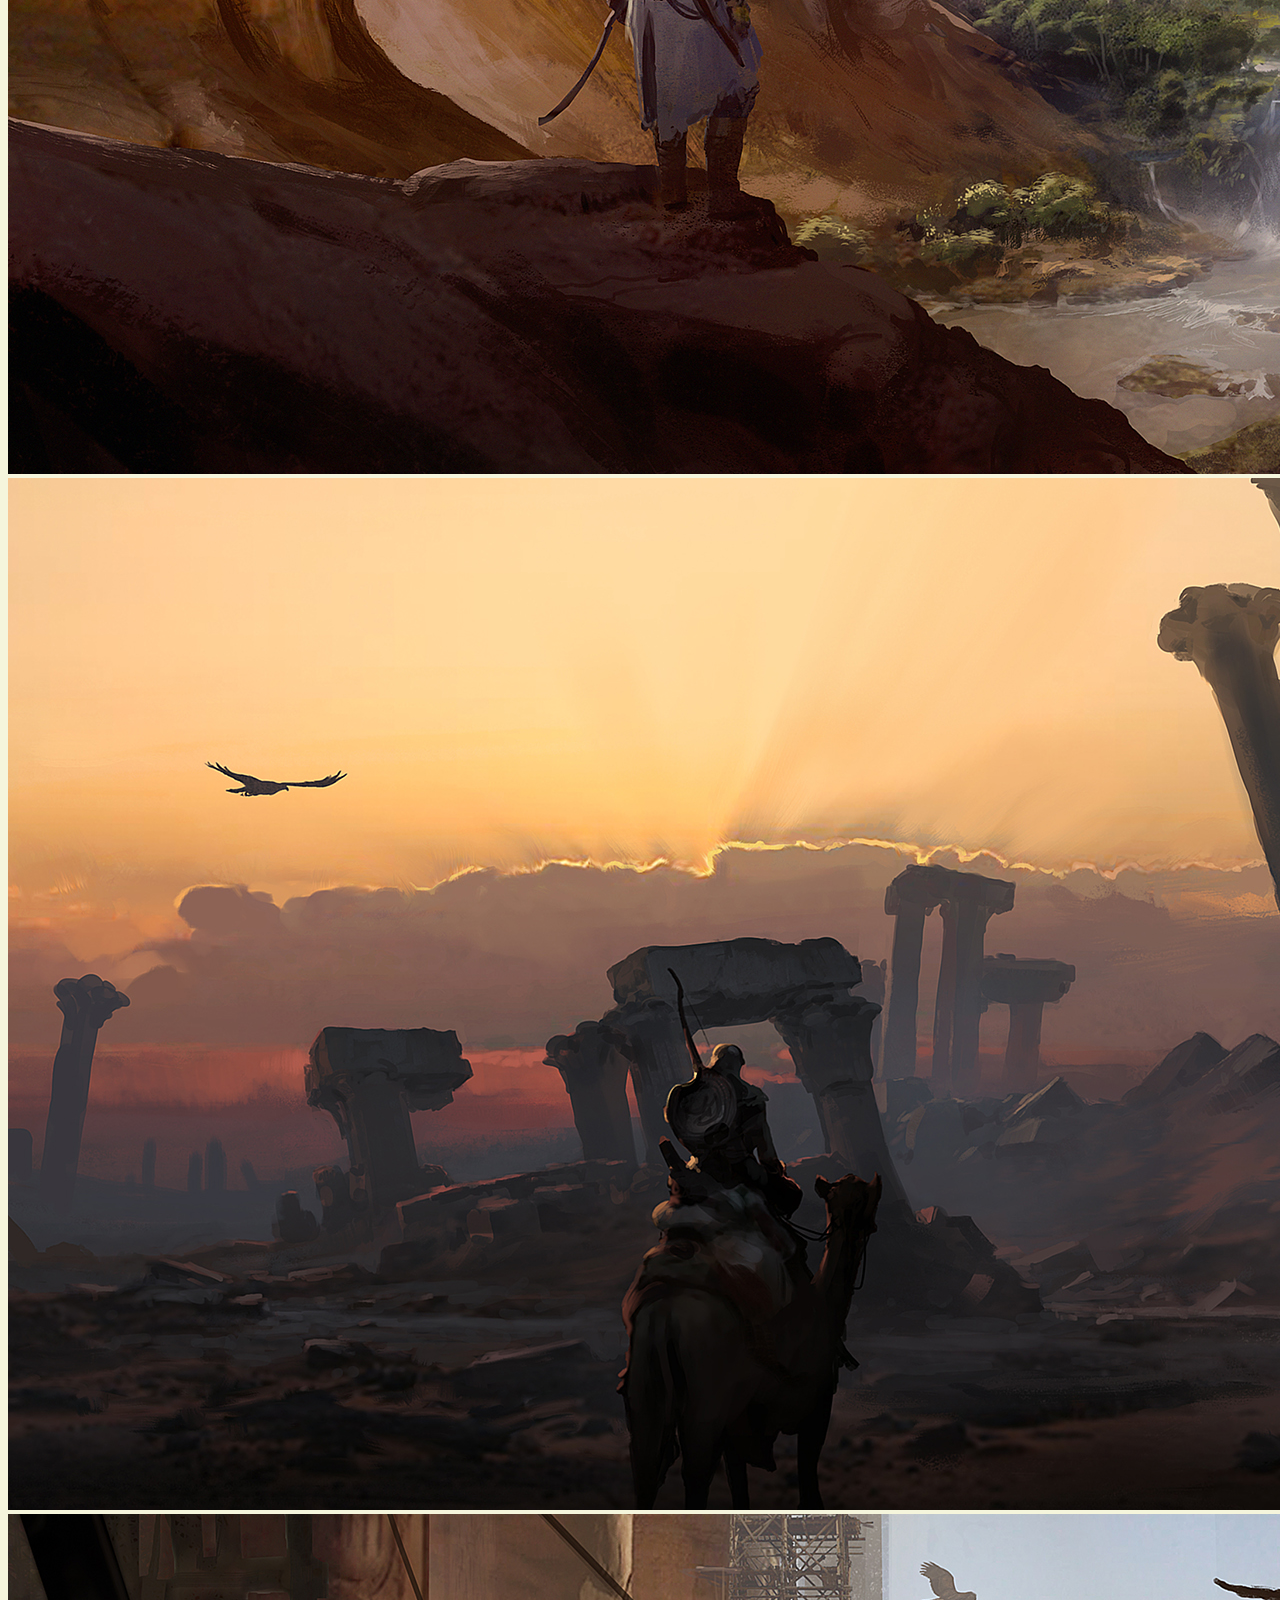
<file: pages/galeria.html>
<!DOCTYPE html>
<html lang="en">

<head>
    <meta charset="UTF-8">
    <meta name="viewport" content="width=device-width, initial-scale=1.0">
    <title>AssassinsCreed</title>
    <!-- bs ----------------------------------------------------------------------->
    <link href="https://cdn.jsdelivr.net/npm/bootstrap@5.3.8/dist/css/bootstrap.min.css" rel="stylesheet"
        integrity="sha384-sRIl4kxILFvY47J16cr9ZwB07vP4J8+LH7qKQnuqkuIAvNWLzeN8tE5YBujZqJLB" crossorigin="anonymous">
    <!-- css -------------------------------------->
    <link rel="stylesheet" href="../css/style.css">
    <link rel="preconnect" href="https://fonts.googleapis.com">
    <link rel="preconnect" href="https://fonts.gstatic.com" crossorigin>
    <link href="https://fonts.googleapis.com/css2?family=Asimovian&family=Pixelify  +Sans:wght@400..700&display=swap"
        rel="stylesheet">
</head>

<body>
    <header>

        <nav class=" navbar fixed-top navbar  navbar-expand-lg fondo-nav">
            <div class="container-fluid">
                <a class="navbar-brand" href="#"><img class="logo" src="../media/Assassins_Creedlogo.png" alt=""></a>
                <button class="navbar-toggler borde-boton" type="button" data-bs-toggle="collapse"
                    data-bs-target="#navbarNav" aria-controls="navbarNav" aria-expanded="false"
                    aria-label="Toggle navigation">
                    <span class="navbar-toggler-icon"></span>
                </button>
                <div class="collapse navbar-collapse justify-content-end boton-text" id="navbarNav">
                    <ul class="navbar-nav">
                        <li class="nav-item">
                            <a class="nav-link" href="../index.html">El Credo</a>
                        </li>
                        <li class="nav-item">
                            <a class="nav-link" href="./personajes.html">Personajes</a>
                        </li>
                        <li class="nav-item">
                            <a class="nav-link" href="./juegos.html">Juegos</a>
                        </li>
                        <li class="nav-item">
                            <a class="nav-link active" aria-current="page" href="#">Galería</a>
                        </li>
                        <li class="nav-item">
                            <a class="nav-link" href="./musica.html">Música</a>
                        </li>
                    </ul>
                </div>
            </div>
        </nav>

    </header>
    <main>

        <h1 class="acbanner">Artes Conceptuales</h1>

        <section>

            <h2 class="galeria-h2">Assassin's Creed III</h2>

            <div class="grid-galeria">
                <div class="foto">
                    <img src="../media/galeria/ac3connor.jpg" alt="ac3connor"></li>
                </div>
                <div class="foto">
                    <img src="../media/galeria/ac3connor2.jpg" alt="ac3connor2"></li>
                </div>
                <div class="foto">
                    <img src="../media/galeria/ac3connor3.jpg" alt="ac3connor3"></li>
                </div>
            </div>

        </section>

        <section>

            <h2 class="galeria-h2">Assassin's Creed Unity</h2>

            <div class="grid-galeria">
                  <div class="foto">
                    <img src="../media/galeria/acuvillahall1.jpg" alt="acuvillahall1">
                </div>
                <div class="foto">
                    <img src="../media/galeria/acuvillahall2.jpg" alt="acuvillahall2">
                </div>
                <div class="foto">
                    <img src="../media/galeria/acuversallies.jpg" alt="acuversaldives">
                </div>
                <div class="foto">
                    <img src="../media/galeria/acuarnold.jpg" alt="acuarnold">
                </div>
                  <div class="foto">
                    <img src="../media/galeria/acuriot.jpg" alt="acuriot">
                </div>
                <div class="foto">
                    <img src="../media/galeria/acunotredameguillo.jpg" alt="acunotredameguillo">
                </div>
                <div class="foto">
                    <img src="../media/galeria/acunotredameunder.jpg" alt="acunotredameunder">
                </div>
              
                <div class="foto">
                    <img src="../media/galeria/acuvilla.jpg" alt="acuvilla">
                </div>
                <div class="foto">
                    <img src="../media/galeria/acuvillaexte.jpg" alt="acuvillaexte">
                </div>
              
            </div>
        </section>

        <section>

            <h2 class="galeria-h2">Assassin's Creed Origins</h2>

<div class="grid-galeria">
            <div class="foto">
                <img src="../media/galeria/aco2.jpg" alt="aco2">
            </div>
            <div class="foto">
                <img src="../media/galeria/aco4.jpg" alt="aco4">
            </div>
            <div class="foto">
                <img src="../media/galeria/aco5.jpg" alt="aco5">
            </div>
            <div class="foto">
                <img src="../media/galeria/aco6.jpg" alt="aco6">
            </div>
            <div class="foto">
                <img src="../media/galeria/aco7.jpg" alt="aco7">
            </div>

</div>
        </section>

    </main>
    <footer>

        <h2 class="redes-sociales">Redes Sociales</h2>
        <div class="iconos-redes">
            <a target="_blank" href="https://www.youtube.com/@Ubisoft"><img src="../media/youtube.png"
                    alt="youtube"></a>

            <a target="_blank" href="https://www.instagram.com/assassinscreed/"><img src="../media/instagram.png"
                    alt="instagram"></a>

            <a target="_blank" href="https://www.facebook.com/assassinscreed"> <img src="../media/facebook.png"
                    alt="facebook"></a>
        </div>
    </footer>

    <script src="https://cdn.jsdelivr.net/npm/bootstrap@5.3.8/dist/js/bootstrap.bundle.min.js"
        integrity="sha384-FKyoEForCGlyvwx9Hj09JcYn3nv7wiPVlz7YYwJrWVcXK/BmnVDxM+D2scQbITxI"
        crossorigin="anonymous"></script>

</body>

</html>
</file>
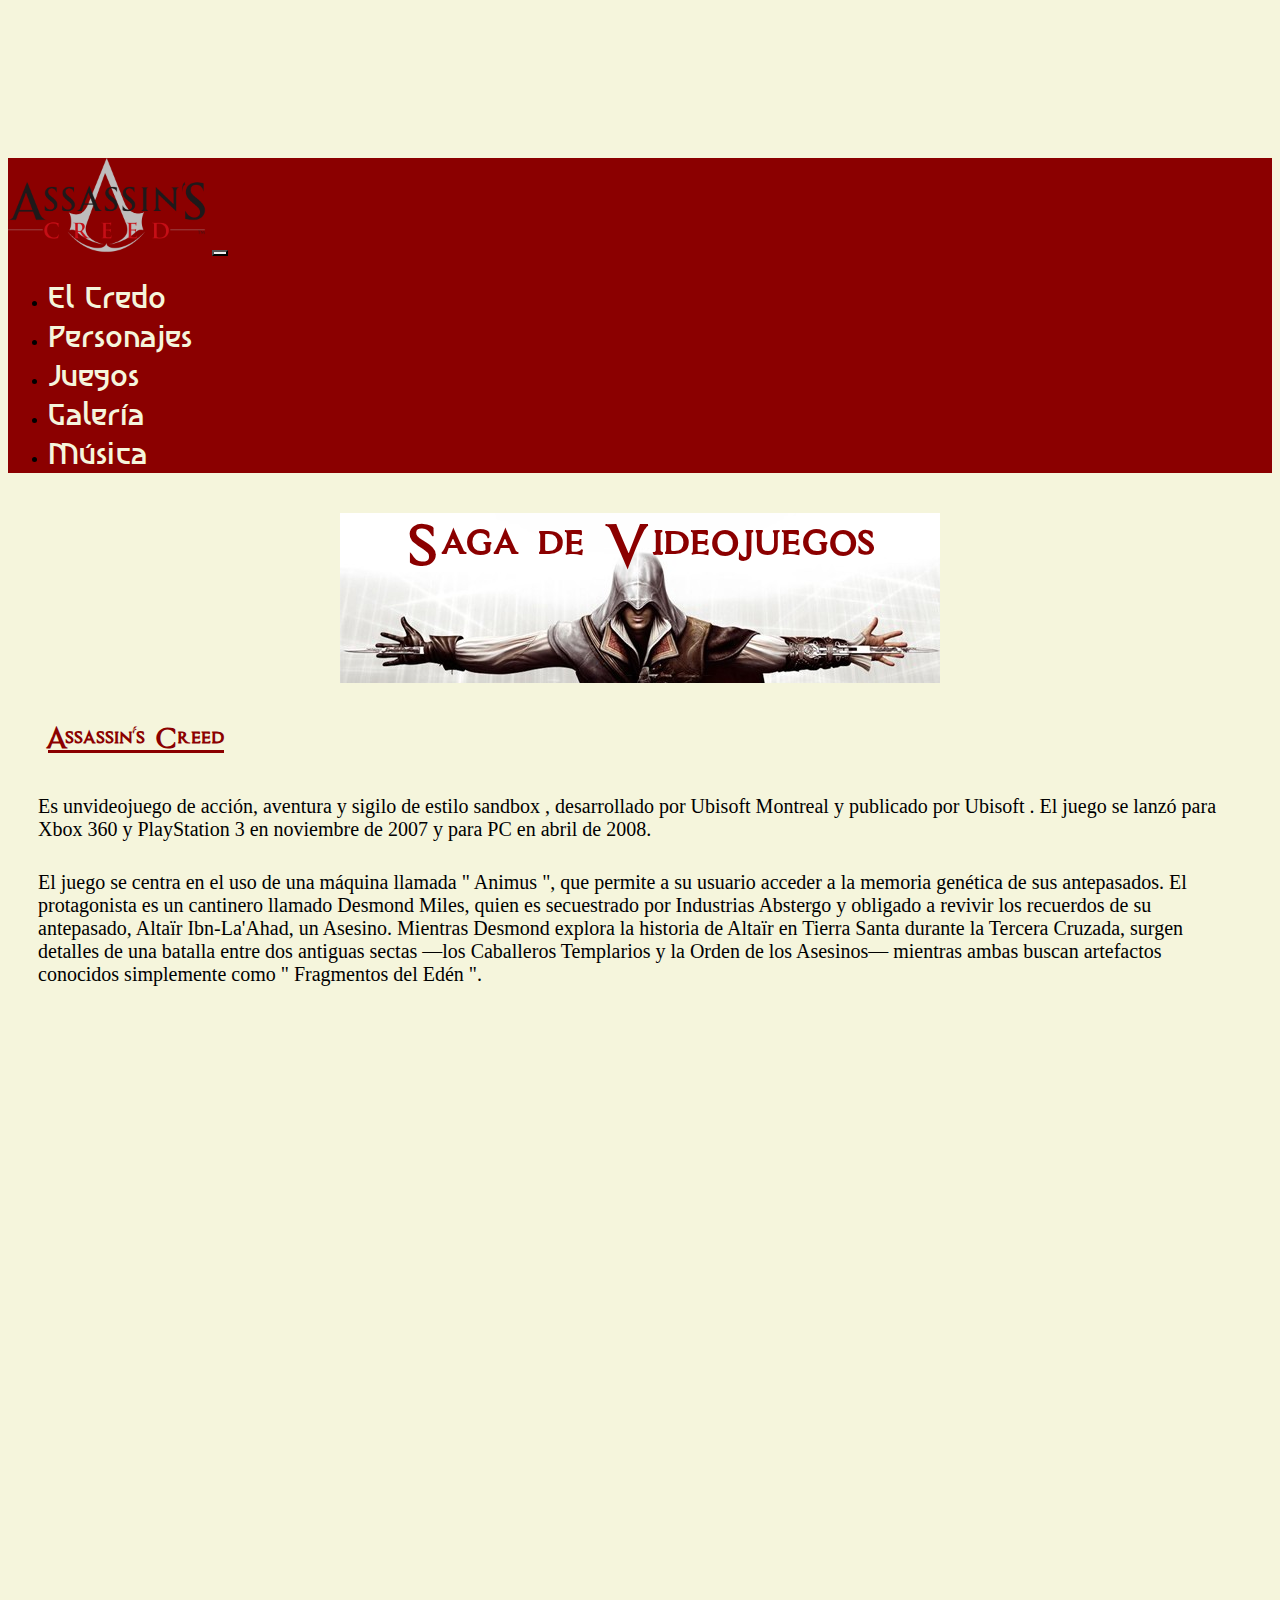
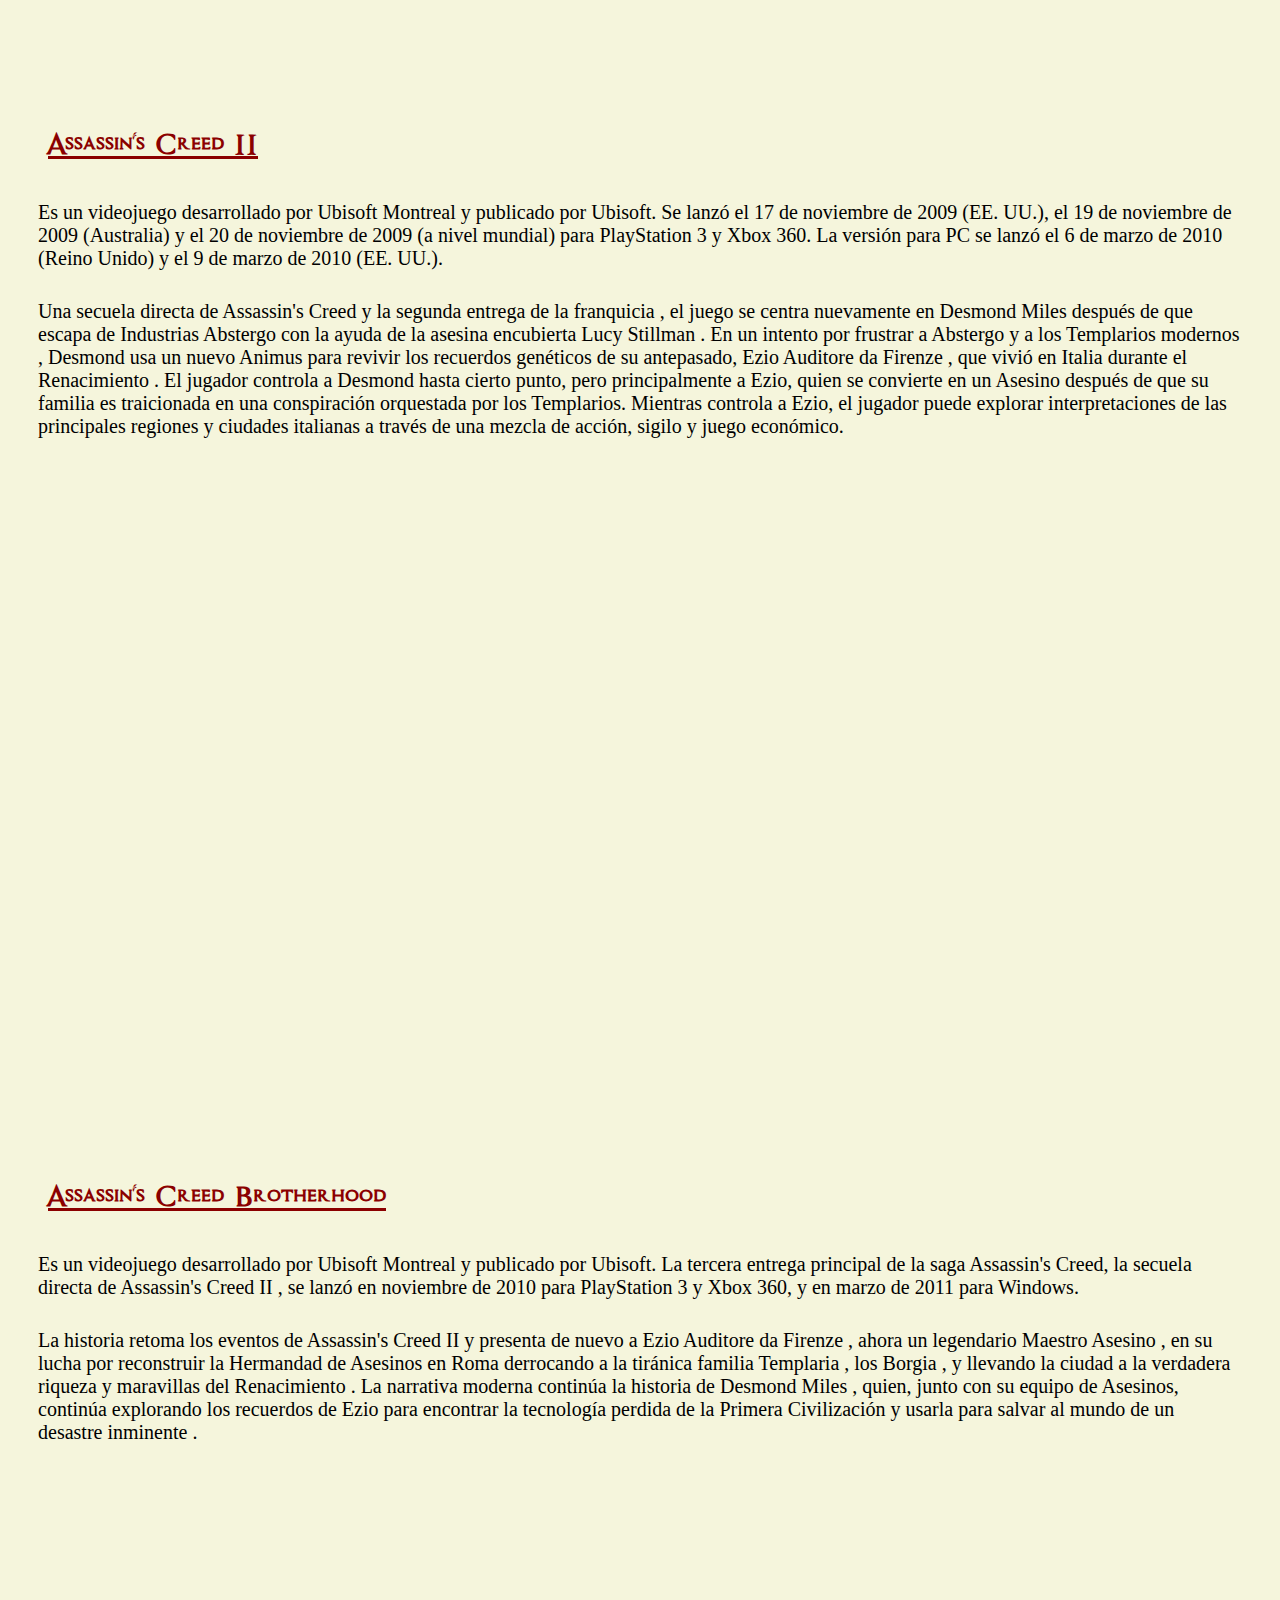
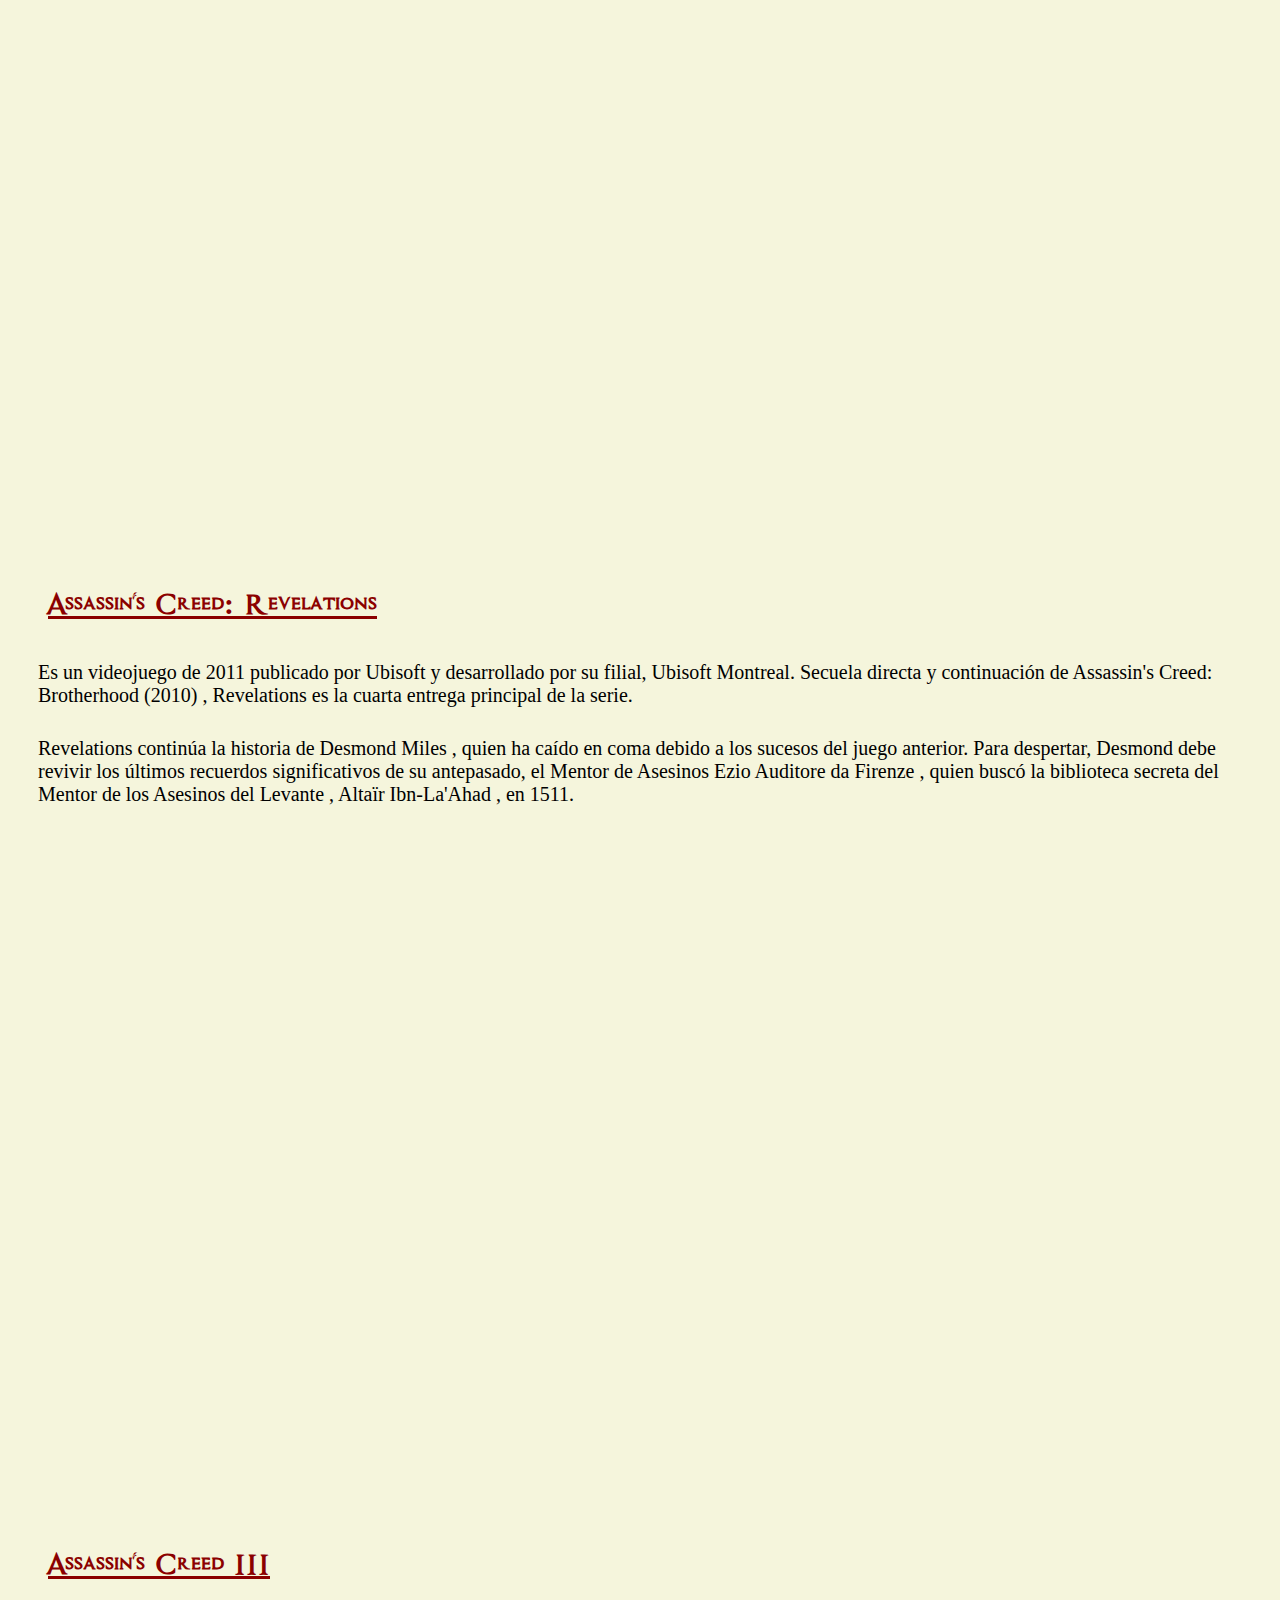
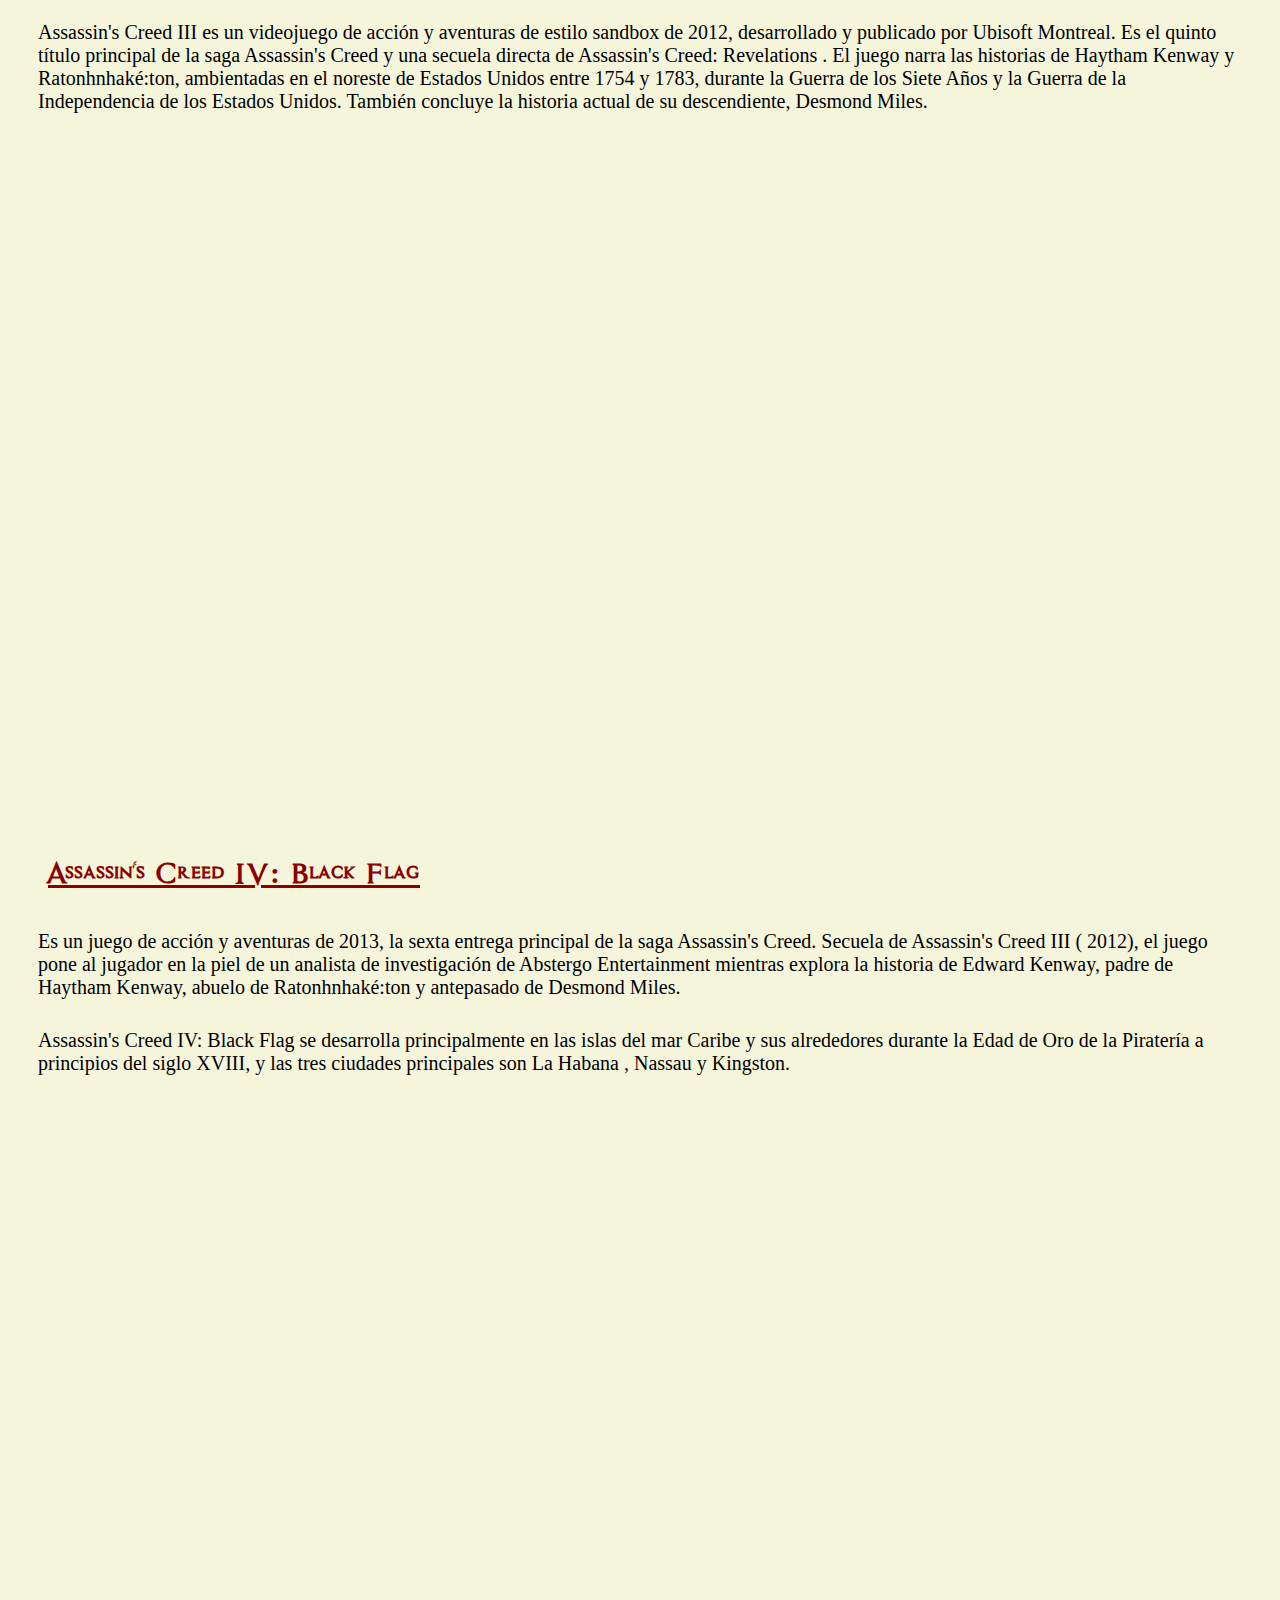
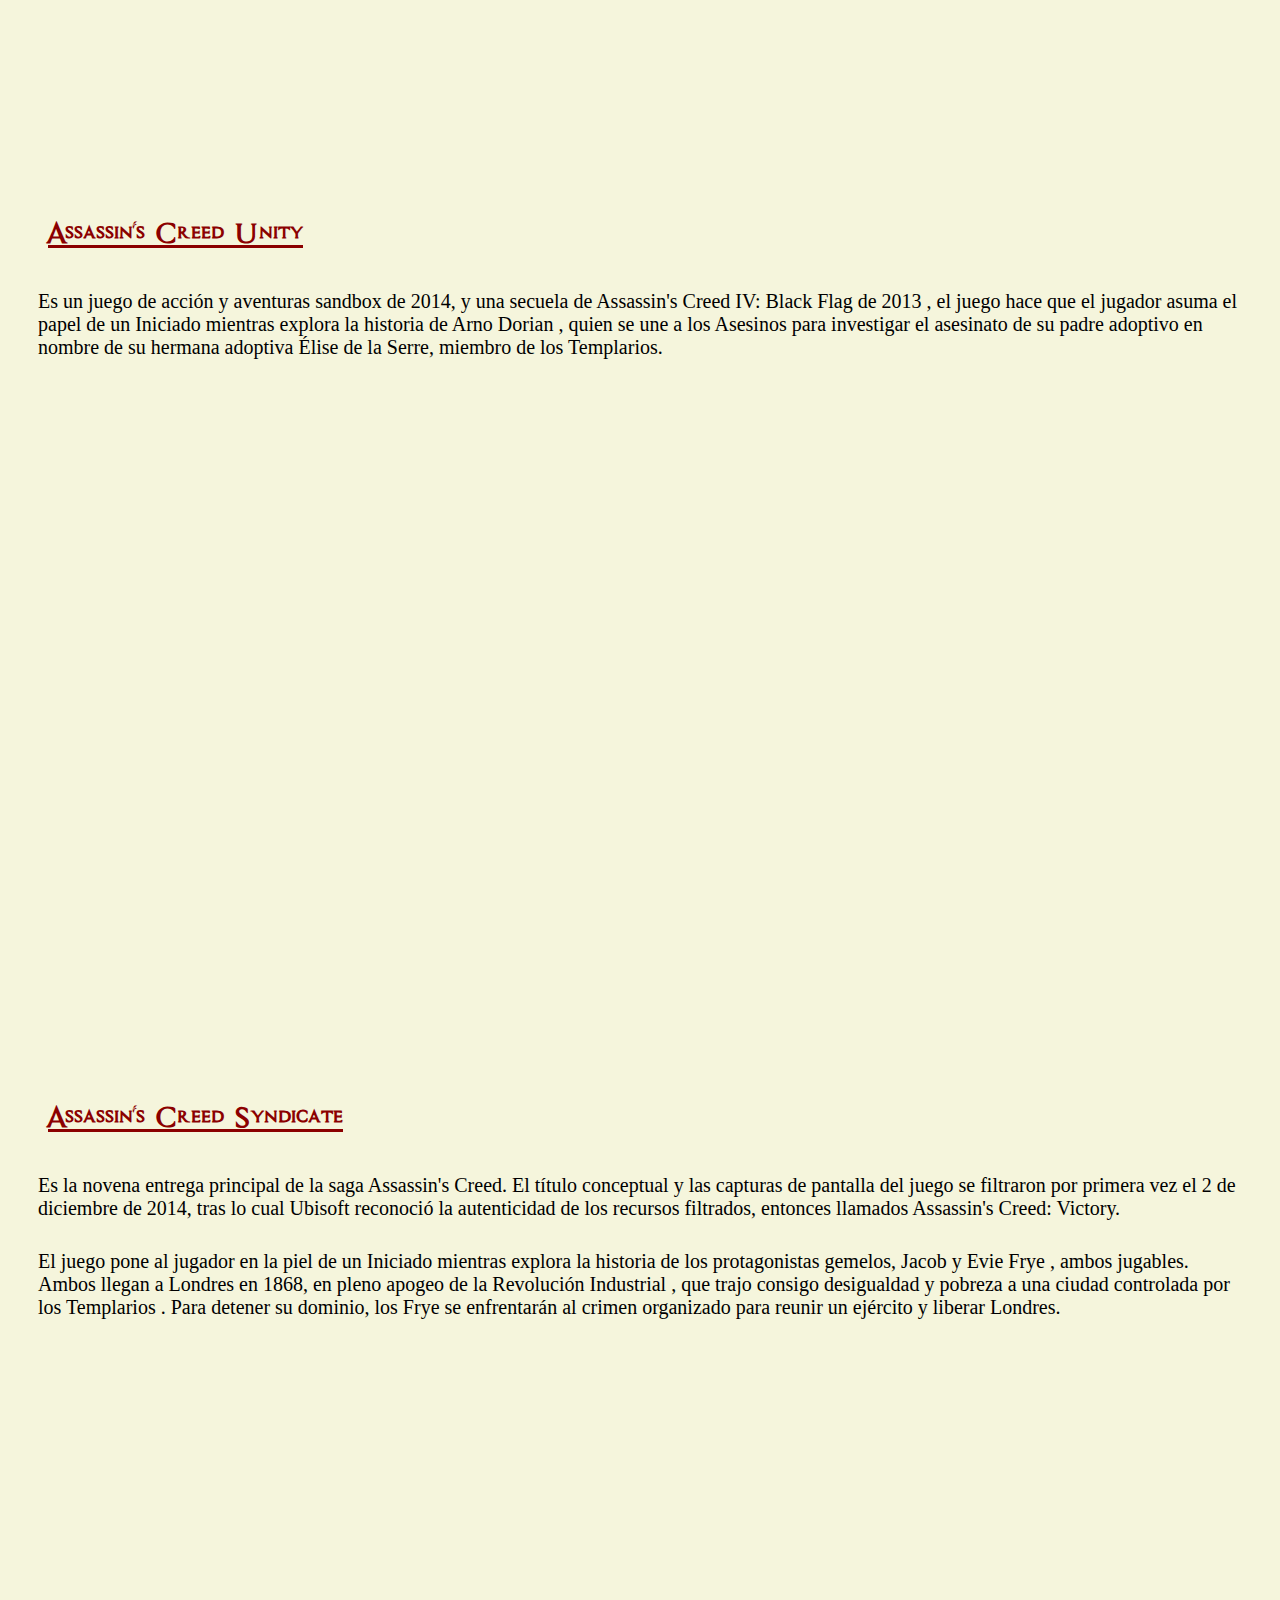
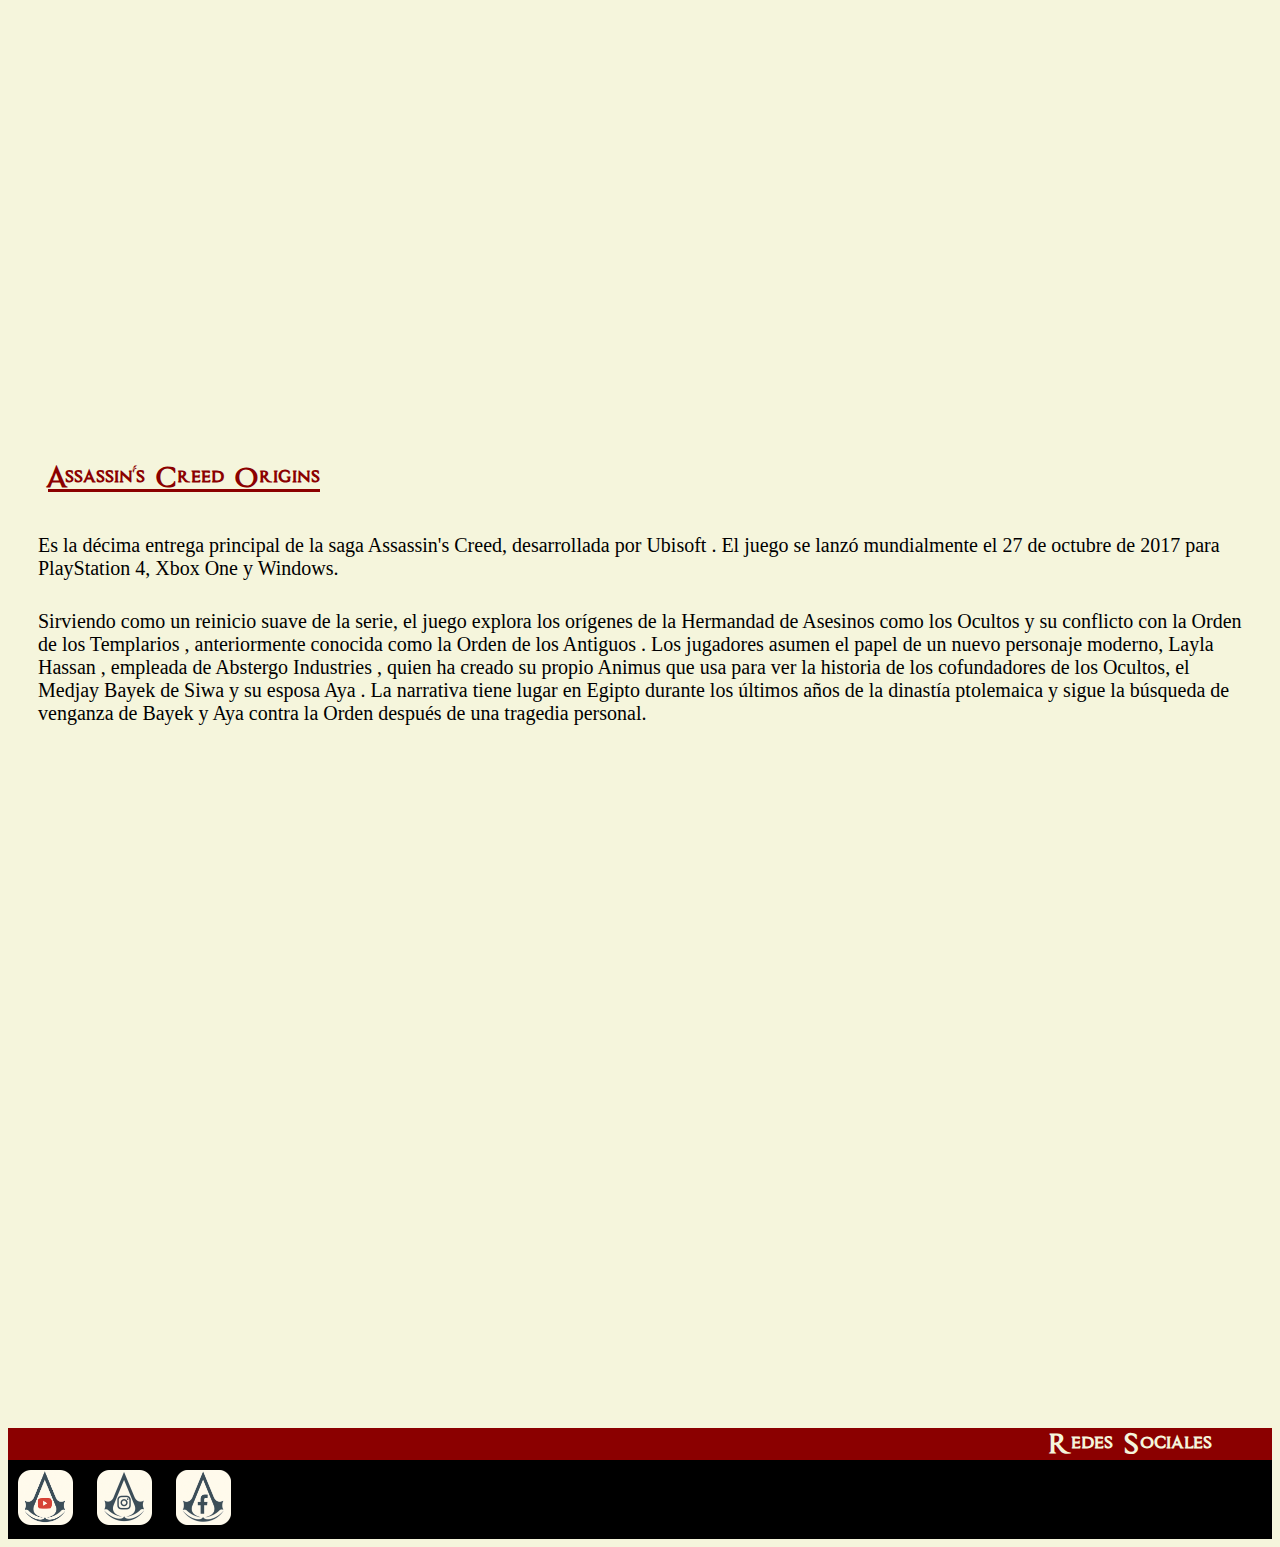
<file: pages/juegos.html>
<!DOCTYPE html>
<html lang="en">

<head>
    <meta charset="UTF-8">
    <meta name="viewport" content="width=device-width, initial-scale=1.0">
    <title>AssassinsCreed</title>
    <!-- bs ----------------------------------------------------------------------->
    <link href="https://cdn.jsdelivr.net/npm/bootstrap@5.3.8/dist/css/bootstrap.min.css" rel="stylesheet"
        integrity="sha384-sRIl4kxILFvY47J16cr9ZwB07vP4J8+LH7qKQnuqkuIAvNWLzeN8tE5YBujZqJLB" crossorigin="anonymous">
    <!-- css -------------------------------------->
    <link rel="stylesheet" href="../css/style.css">
    <link rel="preconnect" href="https://fonts.googleapis.com">
    <link rel="preconnect" href="https://fonts.gstatic.com" crossorigin>
    <link href="https://fonts.googleapis.com/css2?family=Asimovian&family=Pixelify  +Sans:wght@400..700&display=swap"
        rel="stylesheet">
</head>

<body>

    <header>
   <nav class=" navbar fixed-top navbar  navbar-expand-lg fondo-nav">
            <div class="container-fluid">
                <a class="navbar-brand" href="#"><img class="logo" src="../media/Assassins_Creedlogo.png" alt=""></a>
                <button class="navbar-toggler borde-boton" type="button" data-bs-toggle="collapse" data-bs-target="#navbarNav"
                    aria-controls="navbarNav" aria-expanded="false" aria-label="Toggle navigation">
                    <span class="navbar-toggler-icon"></span>
                </button>
                <div class="collapse navbar-collapse justify-content-end" id="navbarNav">
                    <ul class="navbar-nav">
                        <li class="nav-item">
                            <a class="nav-link" href="../index.html">El Credo</a>
                        </li>
                        <li class="nav-item">
                            <a class="nav-link" href="./personajes.html">Personajes</a>
                        </li>
                        <li class="nav-item">
                            <a class="nav-link active" aria-current="page" href="#">Juegos</a>
                        </li>
                        <li class="nav-item">
                            <a class="nav-link" href="./galeria.html">Galería</a>
                        </li>
                        <li class="nav-item">
                            <a class="nav-link" href="./musica.html">Música</a>
                        </li>
                    </ul>
                </div>
            </div>
        </nav>

    </header>

    <main>

        <h1 class="acbanner">Saga de Videojuegos</h1>

        <section>
            <!-- Juego 1 ---------------------------------->

            <h2>Assassin's Creed</h2>

            <p>Es unvideojuego de acción, aventura y sigilo de estilo sandbox , desarrollado por Ubisoft Montreal y
                publicado por Ubisoft . El juego se lanzó para Xbox 360 y PlayStation 3 en noviembre de 2007 y para PC
                en abril de 2008.</p>

            <p>El juego se centra en el uso de una máquina llamada " Animus ", que permite a su usuario acceder a la
                memoria genética de sus antepasados. El protagonista es un cantinero llamado Desmond Miles, quien es
                secuestrado por Industrias Abstergo y obligado a revivir los recuerdos de su antepasado, Altaïr
                Ibn-La'Ahad, un Asesino. Mientras Desmond explora la historia de Altaïr en Tierra Santa durante la
                Tercera Cruzada, surgen detalles de una batalla entre dos antiguas sectas —los Caballeros Templarios y
                la Orden de los Asesinos— mientras ambas buscan artefactos conocidos simplemente como " Fragmentos del
                Edén ".</p>

            <iframe loading="lazy" width="560" height="315"
                src="https://www.youtube.com/embed/RjQ6ZtyXoA0?si=F2PFJQuiqFigWNan" title="YouTube video player"
                frameborder="0"
                allow="accelerometer; autoplay; clipboard-write; encrypted-media; gyroscope; picture-in-picture; web-share"
                referrerpolicy="strict-origin-when-cross-origin" allowfullscreen></iframe>

            <iframe loading="lazy" src="https://store.steampowered.com/widget/15100/" frameborder="0" width="646"
                height="190"></iframe>

        </section>
        <!-- Juego 2 ---------------------------------->
        <section>

            <h2>Assassin's Creed II</h2>

            <p>Es un videojuego desarrollado por Ubisoft Montreal y publicado por Ubisoft. Se lanzó el 17 de noviembre
                de 2009 (EE. UU.), el 19 de noviembre de 2009 (Australia) y el 20 de noviembre de 2009 (a nivel mundial)
                para PlayStation 3 y Xbox 360. La versión para PC se lanzó el 6 de marzo de 2010 (Reino Unido) y el 9 de
                marzo de 2010 (EE. UU.).</p>

            <p>Una secuela directa de Assassin's Creed y la segunda entrega de la franquicia , el juego se centra
                nuevamente en Desmond Miles después de que escapa de Industrias Abstergo con la ayuda de la asesina
                encubierta Lucy Stillman . En un intento por frustrar a Abstergo y a los Templarios modernos , Desmond
                usa un nuevo Animus para revivir los recuerdos genéticos de su antepasado, Ezio Auditore da Firenze ,
                que vivió en Italia durante el Renacimiento . El jugador controla a Desmond hasta cierto punto, pero
                principalmente a Ezio, quien se convierte en un Asesino después de que su familia es traicionada en una
                conspiración orquestada por los Templarios. Mientras controla a Ezio, el jugador puede explorar
                interpretaciones de las principales regiones y ciudades italianas a través de una mezcla de acción,
                sigilo y juego económico.</p>

            <iframe loading="lazy" width="560" height="315"
                src="https://www.youtube.com/embed/_xkCPNECud8?si=O7bdWz8kN_mHPpe1" title="YouTube video player"
                frameborder="0"
                allow="accelerometer; autoplay; clipboard-write; encrypted-media; gyroscope; picture-in-picture; web-share"
                referrerpolicy="strict-origin-when-cross-origin" allowfullscreen></iframe>

            <iframe loading="lazy" src="https://store.steampowered.com/widget/33230/" frameborder="0" width="646"
                height="190"></iframe>

        </section>
        <!-- Juego 3 ---------------------------------->
        <section>

            <h2>Assassin's Creed Brotherhood</h2>

            <p>Es un videojuego desarrollado por Ubisoft Montreal y publicado por Ubisoft. La tercera entrega principal
                de la saga Assassin's Creed, la secuela directa de Assassin's Creed II , se lanzó en noviembre de 2010
                para PlayStation 3 y Xbox 360, y en marzo de 2011 para Windows.</p>

            <p>La historia retoma los eventos de Assassin's Creed II y presenta de nuevo a Ezio Auditore da Firenze ,
                ahora un legendario Maestro Asesino , en su lucha por reconstruir la Hermandad de Asesinos en Roma
                derrocando a la tiránica familia Templaria , los Borgia , y llevando la ciudad a la verdadera riqueza y
                maravillas del Renacimiento . La narrativa moderna continúa la historia de Desmond Miles , quien, junto
                con su equipo de Asesinos, continúa explorando los recuerdos de Ezio para encontrar la tecnología
                perdida de la Primera Civilización y usarla para salvar al mundo de un desastre inminente .</p>

            <iframe loading="lazy" width="560" height="315"
                src="https://www.youtube.com/embed/b2Ay0plpImA?si=fz4IQhIjV4PRkBml" title="YouTube video player"
                frameborder="0"
                allow="accelerometer; autoplay; clipboard-write; encrypted-media; gyroscope; picture-in-picture; web-share"
                referrerpolicy="strict-origin-when-cross-origin" allowfullscreen></iframe>

            <iframe loading="lazy" src="https://store.steampowered.com/widget/48190/" frameborder="0" width="646"
                height="190"></iframe>

        </section>
        <!-- Juego 4 ---------------------------------->
        <section>

            <h2>Assassin's Creed: Revelations</h2>

            <p>Es un videojuego de 2011 publicado por Ubisoft y desarrollado por su filial, Ubisoft Montreal. Secuela
                directa y continuación de Assassin's Creed: Brotherhood (2010) , Revelations es la cuarta entrega
                principal de la serie.</p>

            <p>Revelations continúa la historia de Desmond Miles , quien ha caído en coma debido a los sucesos del juego
                anterior. Para despertar, Desmond debe revivir los últimos recuerdos significativos de su antepasado, el
                Mentor de Asesinos Ezio Auditore da Firenze , quien buscó la biblioteca secreta del Mentor de los
                Asesinos del Levante , Altaïr Ibn-La'Ahad , en 1511.</p>

            <iframe loading="lazy" width="560" height="315"
                src="https://www.youtube.com/embed/i1a9HgcvH60?si=QXOPWPLG_uAg4env" title="YouTube video player"
                frameborder="0"
                allow="accelerometer; autoplay; clipboard-write; encrypted-media; gyroscope; picture-in-picture; web-share"
                referrerpolicy="strict-origin-when-cross-origin" allowfullscreen></iframe>

            <iframe loading="lazy" src="https://store.steampowered.com/widget/201870/" frameborder="0" width="646"
                height="190"></iframe>

        </section>
        <!-- Juego 5 ---------------------------------->
        <section>

            <h2>Assassin's Creed III</h2>

            <p>Assassin's Creed III es un videojuego de acción y aventuras de estilo sandbox de 2012, desarrollado y
                publicado por Ubisoft Montreal. Es el quinto título principal de la saga Assassin's Creed y una secuela
                directa de Assassin's Creed: Revelations . El juego narra las historias de Haytham Kenway y
                Ratonhnhaké:ton, ambientadas en el noreste de Estados Unidos entre 1754 y 1783, durante la Guerra de los
                Siete Años y la Guerra de la Independencia de los Estados Unidos. También concluye la historia actual de
                su descendiente, Desmond Miles.</p>

            <iframe loading="lazy" width="560" height="315"
                src="https://www.youtube.com/embed/YS8-Rd4NDdA?si=w6NcceYEWkcUREqk" title="YouTube video player"
                frameborder="0"
                allow="accelerometer; autoplay; clipboard-write; encrypted-media; gyroscope; picture-in-picture; web-share"
                referrerpolicy="strict-origin-when-cross-origin" allowfullscreen></iframe>

            <iframe loading="lazy" src="https://store.steampowered.com/widget/911400/" frameborder="0" width="646"
                height="190"></iframe>

        </section>
        <!-- Juego 6 ---------------------------------->
        <section>

            <h2>Assassin's Creed IV: Black Flag</h2>

            <p>Es un juego de acción y aventuras de 2013, la sexta entrega principal de la saga Assassin's Creed.
                Secuela de Assassin's Creed III ( 2012), el juego pone al jugador en la piel de un analista de
                investigación de Abstergo Entertainment mientras explora la historia de Edward Kenway, padre de Haytham
                Kenway, abuelo de Ratonhnhaké:ton y antepasado de Desmond Miles.</p>

            <p>Assassin's Creed IV: Black Flag se desarrolla principalmente en las islas del mar Caribe y sus
                alrededores durante la Edad de Oro de la Piratería a principios del siglo XVIII, y las tres ciudades
                principales son La Habana , Nassau y Kingston.</p>

            <iframe loading="lazy" width="560" height="315"
                src="https://www.youtube.com/embed/WFxjmpsNzJc?si=nFv5rKR5nICc2S5S" title="YouTube video player"
                frameborder="0"
                allow="accelerometer; autoplay; clipboard-write; encrypted-media; gyroscope; picture-in-picture; web-share"
                referrerpolicy="strict-origin-when-cross-origin" allowfullscreen></iframe>

            <iframe loading="lazy" src="https://store.steampowered.com/widget/242050/" frameborder="0" width="646"
                height="190"></iframe>

        </section>
        <!-- Juego 7 ---------------------------------->
        <section>

            <h2>Assassin's Creed Unity</h2>

            <p>Es un juego de acción y aventuras sandbox de 2014, y una secuela de Assassin's Creed IV: Black Flag de
                2013 , el juego hace que el jugador asuma el papel de un Iniciado mientras explora la historia de Arno
                Dorian , quien se une a los Asesinos para investigar el asesinato de su padre adoptivo en nombre de su
                hermana adoptiva Élise de la Serre, miembro de los Templarios.</p>

            <iframe loading="lazy" width="560" height="315"
                src="https://www.youtube.com/embed/fFkKR8j99B0?si=QUMrzSloKrT1r3tQ" title="YouTube video player"
                frameborder="0"
                allow="accelerometer; autoplay; clipboard-write; encrypted-media; gyroscope; picture-in-picture; web-share"
                referrerpolicy="strict-origin-when-cross-origin" allowfullscreen></iframe>

            <iframe loading="lazy" src="https://store.steampowered.com/widget/289650/" frameborder="0" width="646"
                height="190"></iframe>

        </section>
        <!-- Juego 8 ---------------------------------->
        <section>

            <h2>Assassin's Creed Syndicate</h2>

            <p>Es la novena entrega principal de la saga Assassin's Creed. El título conceptual y las capturas de
                pantalla del juego se filtraron por primera vez el 2 de diciembre de 2014, tras lo cual Ubisoft
                reconoció la autenticidad de los recursos filtrados, entonces llamados Assassin's Creed: Victory.</p>

            <p>El juego pone al jugador en la piel de un Iniciado mientras explora la historia de los protagonistas
                gemelos, Jacob y Evie Frye , ambos jugables. Ambos llegan a Londres en 1868, en pleno apogeo de la
                Revolución Industrial , que trajo consigo desigualdad y pobreza a una ciudad controlada por los
                Templarios . Para detener su dominio, los Frye se enfrentarán al crimen organizado para reunir un
                ejército y liberar Londres.</p>

            <iframe loading="lazy" width="560" height="315"
                src="https://www.youtube.com/embed/b1LqeEyPlgs?si=URNaVZFz3EX_SRzi" title="YouTube video player"
                frameborder="0"
                allow="accelerometer; autoplay; clipboard-write; encrypted-media; gyroscope; picture-in-picture; web-share"
                referrerpolicy="strict-origin-when-cross-origin" allowfullscreen></iframe>

            <iframe loading="lazy" src="https://store.steampowered.com/widget/368500/" frameborder="0" width="646"
                height="190"></iframe>

        </section>
        <!-- Juego 9 ---------------------------------->
        <section>

            <h2>Assassin's Creed Origins</h2>

            <p>Es la décima entrega principal de la saga Assassin's Creed, desarrollada por Ubisoft . El juego se lanzó
                mundialmente el 27 de octubre de 2017 para PlayStation 4, Xbox One y Windows.</p>

            <p>Sirviendo como un reinicio suave de la serie, el juego explora los orígenes de la Hermandad de Asesinos
                como los Ocultos y su conflicto con la Orden de los Templarios , anteriormente conocida como la Orden de
                los Antiguos . Los jugadores asumen el papel de un nuevo personaje moderno, Layla Hassan , empleada de
                Abstergo Industries , quien ha creado su propio Animus que usa para ver la historia de los cofundadores
                de los Ocultos, el Medjay Bayek de Siwa y su esposa Aya . La narrativa tiene lugar en Egipto durante los
                últimos años de la dinastía ptolemaica y sigue la búsqueda de venganza de Bayek y Aya contra la Orden
                después de una tragedia personal.</p>

            <iframe loading="lazy" width="560" height="315"
                src="https://www.youtube.com/embed/8ZFnvlP0XV0?si=sH88c2URYu5s9nbu" title="YouTube video player"
                frameborder="0"
                allow="accelerometer; autoplay; clipboard-write; encrypted-media; gyroscope; picture-in-picture; web-share"
                referrerpolicy="strict-origin-when-cross-origin" allowfullscreen></iframe>

            <iframe loading="lazy" src="https://store.steampowered.com/widget/582160/" frameborder="0" width="646"
                height="190"></iframe>

        </section>


    </main>

    <footer>

        <h2 class="redes-sociales">Redes Sociales</h2>

        <a target="_blank" href="https://www.youtube.com/@Ubisoft"><img src="../media/youtube.png" alt="youtube"></a>

        <a target="_blank" href="https://www.instagram.com/assassinscreed/"><img src="../media/instagram.png"
                alt="instagram"></a>

        <a target="_blank" href="https://www.facebook.com/assassinscreed"> <img src="../media/facebook.png"
                alt="facebook"></a>

    </footer>

    <script src="https://cdn.jsdelivr.net/npm/bootstrap@5.3.8/dist/js/bootstrap.bundle.min.js"
        integrity="sha384-FKyoEForCGlyvwx9Hj09JcYn3nv7wiPVlz7YYwJrWVcXK/BmnVDxM+D2scQbITxI"
        crossorigin="anonymous"></script>

</body>

</html>
</file>
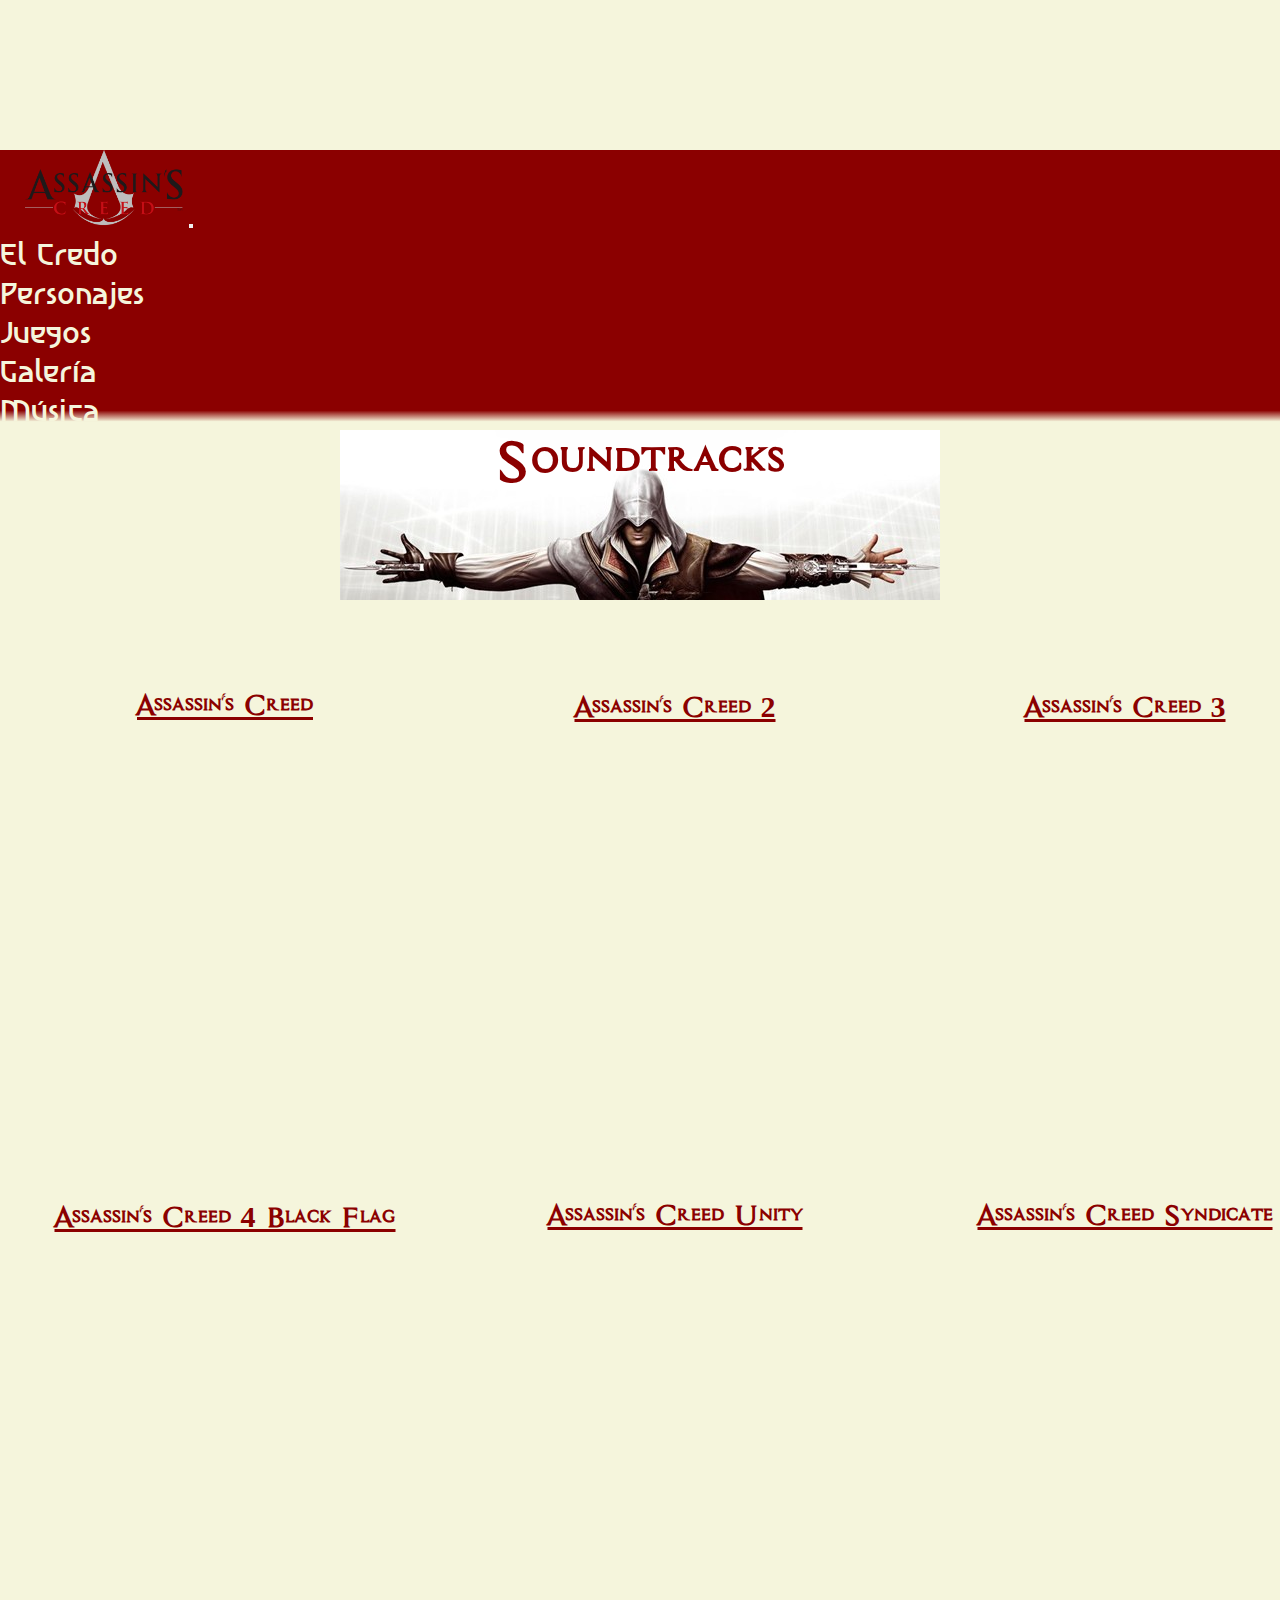
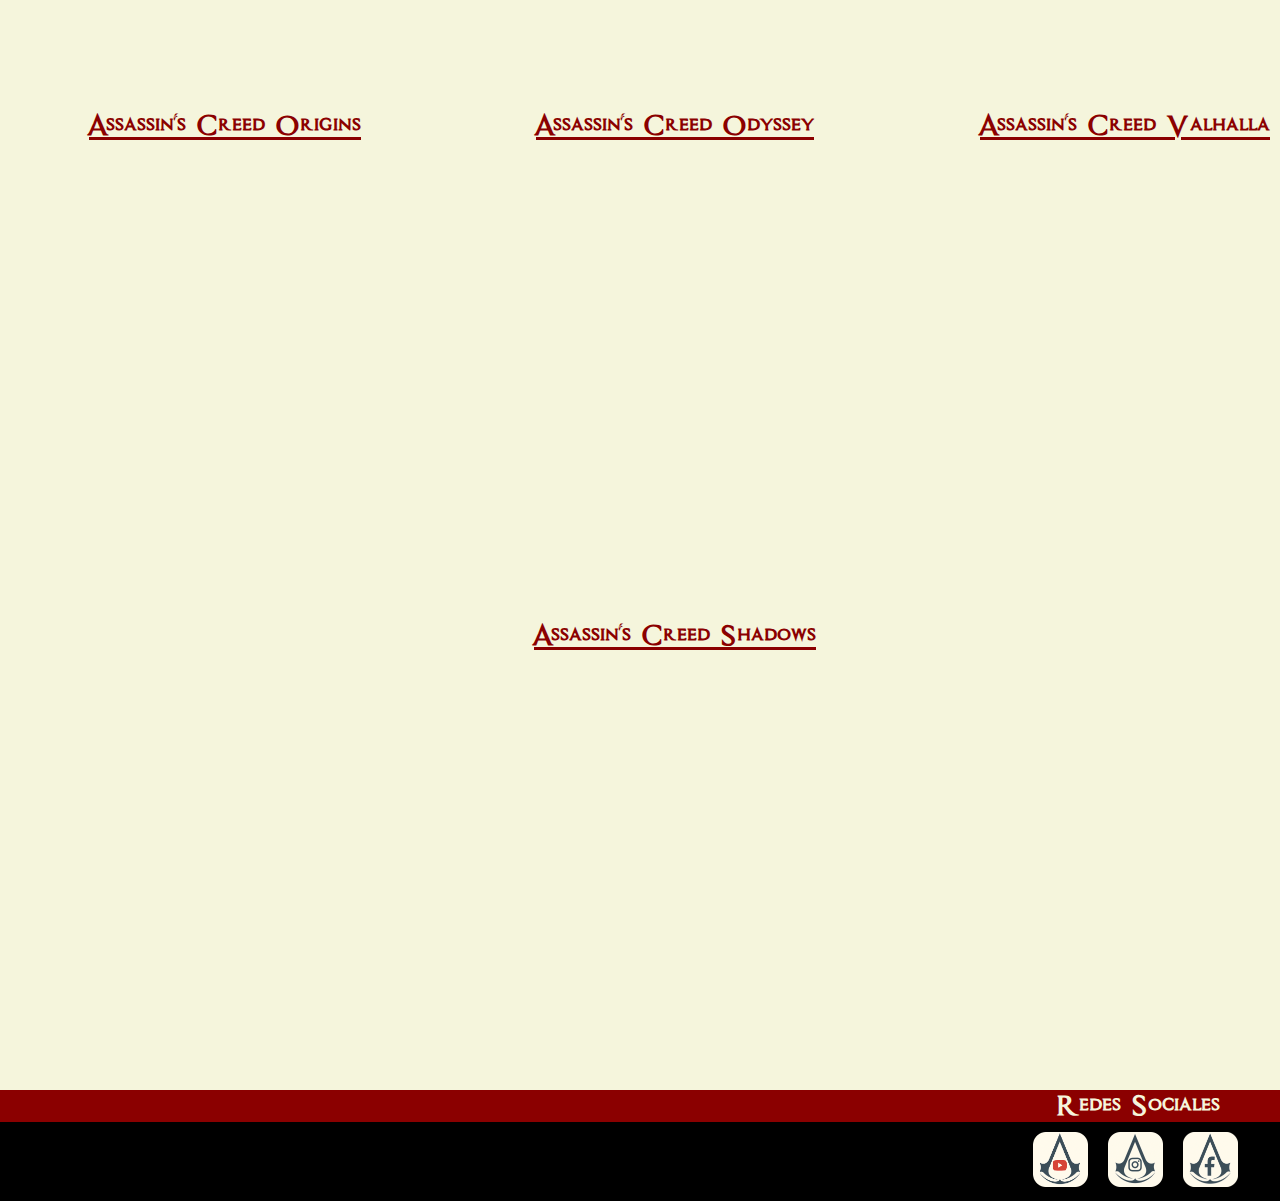
<file: pages/musica.html>
<!DOCTYPE html>
<html lang="en">

<head>
    <meta charset="UTF-8">
    <meta name="viewport" content="width=device-width, initial-scale=1.0">
    <title>AssassinsCreed</title>
    <!-- bs ----------------------------------------------------------------------->
    <link href="https://cdn.jsdelivr.net/npm/bootstrap@5.3.8/dist/css/bootstrap.min.css" rel="stylesheet"
        integrity="sha384-sRIl4kxILFvY47J16cr9ZwB07vP4J8+LH7qKQnuqkuIAvNWLzeN8tE5YBujZqJLB" crossorigin="anonymous">
    <!-- css -------------------------------------->

    <link rel="stylesheet" href="../css/mainstyle.css">
    <link rel="preconnect" href="https://fonts.googleapis.com">
    <link rel="preconnect" href="https://fonts.gstatic.com" crossorigin>
    <link href="https://fonts.googleapis.com/css2?family=Asimovian&family=Pixelify  +Sans:wght@400..700&display=swap"
        rel="stylesheet">
</head>

<body>
    <header>

        <nav class=" navbar fixed-top navbar  navbar-expand-lg fondo-nav">
            <div class="container-fluid">
                <a class="navbar-brand" href="../index.html"><img class="logo" src="../media/Assassins_Creedlogo.png" alt=""></a>
                <button class="navbar-toggler borde-boton" type="button" data-bs-toggle="collapse"
                    data-bs-target="#navbarNav" aria-controls="navbarNav" aria-expanded="false"
                    aria-label="Toggle navigation">
                    <span class="navbar-toggler-icon"></span>
                </button>
                <div class="collapse navbar-collapse justify-content-end boton-text" id="navbarNav">
                    <ul class="navbar-nav">
                        <li class="nav-item">
                            <a class="nav-link" href="../index.html">El Credo</a>
                        </li>
                        <li class="nav-item">
                            <a class="nav-link" href="./personajes.html">Personajes</a>
                        </li>
                        <li class="nav-item">
                            <a class="nav-link" href="./juegos.html">Juegos</a>
                        </li>
                        <li class="nav-item">
                            <a class="nav-link" href="./galeria.html">Galería</a>
                        </li>
                        <li class="nav-item">
                            <a class="nav-link active" aria-current="page" href="#">Música</a>
                        </li>
                    </ul>
                </div>
            </div>
        </nav>

    </header>

    <!-- Soundtrack de los juegos -->

    <main>

        <h1 class="acbanner">Soundtracks</h1>
        <div class="grid-musica">
            <section class="musica1">

                <h2 class="h2-musica-responsive">Assassin's Creed</h2>

                <iframe class="musica" loading="lazy" data-testid="embed-iframe" style="border-radius:12px"
                    src="https://open.spotify.com/embed/album/4PPrQHip0EOfO3tqgDgwZ8?utm_source=generator&theme=0"
                    width="40%" height="352" frameBorder="0" allowfullscreen=""
                    allow="autoplay; clipboard-write; encrypted-media; fullscreen; picture-in-picture"
                    loading="lazy"></iframe>

            </section>

            <section class="musica2">

                <h2 class="h2-musica-responsive">Assassin's Creed 2</h2>

                <iframe class="musica" loading="lazy" data-testid="embed-iframe" style="border-radius:12px"
                    src="https://open.spotify.com/embed/album/09ixa10YNG75H0HDKbMAiZ?utm_source=generator&theme=0"
                    width="40%" height="352" frameBorder="0" allowfullscreen=""
                    allow="autoplay; clipboard-write; encrypted-media; fullscreen; picture-in-picture"
                    loading="lazy"></iframe>

            </section>

            <section class="musica3">

                <h2 class="h2-musica-responsive">Assassin's Creed 3</h2>

                <iframe class="musica" loading="lazy" data-testid="embed-iframe" style="border-radius:12px"
                    src="https://open.spotify.com/embed/album/23aWOneOrCl1KBfDCo2pFy?utm_source=generator&theme=0"
                    width="40%" height="352" frameBorder="0" allowfullscreen=""
                    allow="autoplay; clipboard-write; encrypted-media; fullscreen; picture-in-picture"
                    loading="lazy"></iframe>

            </section>

            <section class="musica4">

                <h2 class="h2-musica-responsive">Assassin's Creed 4 Black Flag</h2>

                <iframe class="musica" loading="lazy" data-testid="embed-iframe" style="border-radius:12px"
                    src="https://open.spotify.com/embed/album/2lMgz2BBwwzkc9ZfNB9zYi?utm_source=generator&theme=0"
                    width="40%" height="352" frameBorder="0" allowfullscreen=""
                    allow="autoplay; clipboard-write; encrypted-media; fullscreen; picture-in-picture"
                    loading="lazy"></iframe>

            </section>

            <section class="musica5">

                <h2 class="h2-musica-responsive">Assassin's Creed Unity</h2>

                <iframe class="musica" loading="lazy" data-testid="embed-iframe" style="border-radius:12px"
                    src="https://open.spotify.com/embed/album/5dem4udh1HIsXXFImOH1Ir?utm_source=generator&theme=0"
                    width="40%" height="352" frameBorder="0" allowfullscreen=""
                    allow="autoplay; clipboard-write; encrypted-media; fullscreen; picture-in-picture"
                    loading="lazy"></iframe>

            </section>

            <section class="musica6">

                <h2 class="h2-musica-responsive">Assassin's Creed Syndicate</h2>

                <iframe class="musica" loading="lazy" data-testid="embed-iframe" style="border-radius:12px"
                    src="https://open.spotify.com/embed/album/04djbQW5lHF6ZMcZQs0jBf?utm_source=generator&theme=0"
                    width="40%" height="352" frameBorder="0" allowfullscreen=""
                    allow="autoplay; clipboard-write; encrypted-media; fullscreen; picture-in-picture"
                    loading="lazy"></iframe>

            </section>

            <section class="musica7">

                <h2 class="h2-musica-responsive">Assassin's Creed Origins</h2>

                <iframe class="musica" loading="lazy" data-testid="embed-iframe" style="border-radius:12px"
                    src="https://open.spotify.com/embed/album/1tGG9ggFTIX8LZt8lH9hqF?utm_source=generator&theme=0"
                    width="40%" height="352" frameBorder="0" allowfullscreen=""
                    allow="autoplay; clipboard-write; encrypted-media; fullscreen; picture-in-picture"
                    loading="lazy"></iframe>

            </section>

            <section class="musica8">

                <h2 class="h2-musica-responsive">Assassin's Creed Odyssey</h2>

                <iframe class="musica" loading="lazy" data-testid="embed-iframe" style="border-radius:12px"
                    src="https://open.spotify.com/embed/album/19WTqbdqDMWMthZfkmxSbx?utm_source=generator&theme=0"
                    width="40%" height="352" frameBorder="0" allowfullscreen=""
                    allow="autoplay; clipboard-write; encrypted-media; fullscreen; picture-in-picture"
                    loading="lazy"></iframe>

            </section>

            <section class="musica9">

                <h2 class="h2-musica-responsive">Assassin's Creed Valhalla</h2>

                <iframe class="musica" loading="lazy" data-testid="embed-iframe" style="border-radius:12px"
                    src="https://open.spotify.com/embed/album/7FC2mWK1omHDkeTkDFMqEs?utm_source=generator&theme=0"
                    width="40%" height="352" frameBorder="0" allowfullscreen=""
                    allow="autoplay; clipboard-write; encrypted-media; fullscreen; picture-in-picture"
                    loading="lazy"></iframe>

            </section>

            <section class="musica10">

                <h2 class="h2-musica-responsive">Assassin's Creed Shadows</h2>

                <iframe class="musica" loading="lazy" data-testid="embed-iframe" style="border-radius:12px"
                    src="https://open.spotify.com/embed/album/33tbIhTN0pPT0Kx6NxWv0R?utm_source=generator&theme=0"
                    width="40%" height="352" frameBorder="0" allowfullscreen=""
                    allow="autoplay; clipboard-write; encrypted-media; fullscreen; picture-in-picture"
                    loading="lazy"></iframe>
        </div>
        </section>

    </main>
    <footer>

        <h2 class="redes-sociales">Redes Sociales</h2>
        <div class="iconos-redes">
            <a target="_blank" href="https://www.youtube.com/@Ubisoft"><img src="../media/youtube.png"
                    alt="youtube"></a>

            <a target="_blank" href="https://www.instagram.com/assassinscreed/"><img src="../media/instagram.png"
                    alt="instagram"></a>

            <a target="_blank" href="https://www.facebook.com/assassinscreed"> <img src="../media/facebook.png"
                    alt="facebook"></a>
        </div>
    </footer>

    <script src="https://cdn.jsdelivr.net/npm/bootstrap@5.3.8/dist/js/bootstrap.bundle.min.js"
        integrity="sha384-FKyoEForCGlyvwx9Hj09JcYn3nv7wiPVlz7YYwJrWVcXK/BmnVDxM+D2scQbITxI"
        crossorigin="anonymous"></script>

</body>

</html>
</file>
<file: css/style.css>
/* Logo y nav--------------------------------*/

@font-face {
  font-family: "assassins";
  src: url("../fonts/Assassin$.ttf") format("truetype");
  font-weight: normal;
  font-style: normal;
}

.fondo-nav {
  background-color: #8b0000;
}

.logo {
  width: 200px;
}

.borde-boton {
  border-color: #000000;
}

.fondo-nav a {
  color: #f5f5dc;
  text-decoration: none;
  font-size: 30px;
  font-family: "Asimovian", sans-serif;
}
/* contenido principal----------------------------------------------------------------------------- */
h1 {
  font-family: "assassins";
  color: #8b0000;
  font-size: 60px;
  text-align: center;
}

h2 {
  font-family: "assassins";
  color: #8b0000;
  font-size: 30px;
  text-decoration: underline;
  margin: 40px;
}

p {
  color: #000000;
  font-size: 20px;
  margin: 30px;
  font-family: "Gowun Batang", serif;
}

body {
  background-color: #f5f5dc;
  padding-top: 150px;
}

.acbanner {
  background-image: url(../media/acbanner.jpg);
  height: 170px;
  background-repeat: no-repeat;
  background-position: center 90%;
}

/* index --------------------------------------------------------*/

.altairhistoria {
  width: 500px;
  margin: 40px;
}

.eziohermandad {
  width: 500px;
  margin: 40px;
}

.bayekOrigenes {
  width: 500px;
  margin: 40px;
}

.templarios {
  width: 400px;
  margin: 40px;
}

section li {
  color: #8b0000;
  font-family: "assassins";
  font-size: 25px;
  margin: 45px;
}

audio {
  margin: 20px;
}

/* personajes------------------------------------- */

.personajes {
  width: 250px;
  margin: 40px;
}

/* juegos-------------------------------------------------- */

iframe {
  margin: 40px;
}

/* galeria------------------------------------------------ */

.lyst-none li {
  list-style: none;
}

.lyst-none li img {
  width: 500px;
}

/* footer------------------------------------------ */

footer {
  background-color: #000000;
}

.redes-sociales {
  margin: 0%;
  background-color: #8b0000;
  text-decoration: none;
  color: #f5f5dc;
  text-align: end;
  padding-right: 60px;
}

footer img {
  width: 55px;
  margin: 10px;
}

.iconos-redes{
  display: flex;
  justify-content: end;
  padding-right: 32px;
}
</file>
<file: css/mainstyle.css>
/* reset y contenido principal----------------------------------------*/
@font-face {
  font-family: "assassins";
  src: url("../fonts/Assassin$.ttf") format("truetype");
  font-weight: normal;
  font-style: normal;
}
* {
  margin: 0;
  padding: 0;
  box-sizing: border-box;
}

body {
  background-color: #f5f5dc;
  padding-top: 150px;
}
body h1 {
  font-family: "assassins";
  color: #8b0000;
  font-size: 60px;
  text-align: center;
}
body .acbanner {
  background-image: url(../media/acbanner.jpg);
  height: 170px;
  background-repeat: no-repeat;
  background-position: center 90%;
}
body h2 {
  font-family: "assassins";
  color: #8b0000;
  font-size: 30px;
  text-decoration: underline;
  margin: 40px;
}
body p {
  color: #000000;
  font-size: 20px;
  margin: 30px;
  font-family: "Gowun Batang", serif;
}

.fondo-nav {
  background: #8B0000;
  background: linear-gradient(180deg, rgb(139, 0, 0) 93%, rgb(245, 245, 220) 97%);
}
.fondo-nav a {
  color: #f5f5dc;
  text-decoration: none;
  font-size: 30px;
  font-family: "Asimovian", sans-serif;
}
.fondo-nav .logo {
  width: 160px;
  margin-left: 25px;
}
.fondo-nav .logo:hover {
  transform: scale(1.05);
}
.fondo-nav .logo .borde-boton {
  border-color: #000000;
}
.fondo-nav .logo .boton-text {
  text-align: end;
}

/* footer------------------------------------------ */
footer {
  background-color: #000000;
  width: 100%;
}
footer img {
  width: 55px;
  margin: 10px;
}
footer img:hover {
  transform: scale(1.05);
}
footer .redes-sociales {
  margin: 0%;
  background-color: #8b0000;
  text-decoration: none;
  color: #f5f5dc;
  text-align: end;
  padding-right: 60px;
}
footer .iconos-redes {
  display: flex;
  justify-content: end;
  padding-right: 32px;
}

/* index----------------------------------------*/
.indexh2 {
  text-align: center;
}

.elcredo {
  display: flex;
  flex-direction: row-reverse;
}
.elcredo .altairhistoria {
  width: 600px;
  margin: 40px;
  border: 2px solid rgb(0, 0, 0);
  border-radius: 5px;
}
.elcredo p {
  margin: 80px;
}

.eziofrase {
  display: flex;
  flex-direction: row-reverse;
  justify-content: center;
}
.eziofrase p {
  margin: 80px;
}
.eziofrase .eziohermandad {
  width: 500px;
  margin-right: 100px;
  border: 2px solid rgb(0, 0, 0);
  border-radius: 5px;
}

.pp {
  margin: 70px;
}

audio {
  margin-bottom: 0;
  margin: 20px;
  margin-left: 40px;
}

.principios {
  display: flex;
  flex-direction: row;
}
.principios li {
  color: #8b0000;
  font-family: "assassins";
  font-size: 25px;
  margin: 45px;
}
.principios .primer {
  margin-bottom: 0px;
}

.origenes {
  display: flex;
  flex-direction: row-reverse;
  justify-content: center;
}
.origenes .bayekOrigenes {
  width: 500px;
  margin: 40px;
  border: 2px solid rgb(0, 0, 0);
  border-radius: 5px;
}

.templarios-flex {
  display: flex;
  flex-direction: row-reverse;
}
.templarios-flex .templarios {
  width: 400px;
  height: 300px;
  margin: 40px;
}

/* personajes------------------------------------- */
.h2-personajes {
  text-align: center;
  margin-right: 30%;
}

.personajes {
  width: 170px;
  margin-bottom: 20px;
}

.flex-personajes {
  display: flex;
  flex-wrap: wrap;
  flex-direction: row-reverse;
  align-items: flex-start;
  justify-content: center;
}
.flex-personajes .flex-textopersonajes {
  margin: 0;
  width: 900px;
}

/* juegos-------------------------------------------------- */
.flexh2-juegos {
  font-size: 35px;
  margin: 50px;
  margin-bottom: 0;
  margin-left: 15%;
}

.flex-juegos {
  display: flex;
  justify-content: center;
  flex-direction: row;
  flex-wrap: wrap;
  align-items: center;
}

iframe {
  margin: 40px;
  width: 600px;
  margin-top: 0;
  margin-bottom: 40px;
}
iframe .iframe-store {
  display: flex;
  flex-direction: column;
}
iframe .iframe-youtube {
  margin-top: 30px;
}

.flex-juegos {
  display: flex;
  justify-content: center;
}
.flex-juegos p {
  width: 40vw;
}

/* galeria------------------------------------------------ */
.galeria-h2 {
  text-align: center;
}

.grid-galeria {
  display: grid;
  grid-template-columns: repeat(3, 1fr);
  gap: 1rem;
  padding: 1rem;
}
.grid-galeria .foto {
  overflow: hidden;
}
.grid-galeria .foto img {
  width: 100%;
  height: auto;
  display: block;
  border-radius: 8px;
  transition: transform 0.3s ease;
}
.grid-galeria .foto img:hover {
  transform: scale(1.05);
}

.grid-musica {
  display: grid;
  grid-template-columns: 1fr 1fr 1fr;
  grid-template-rows: 1fr 1fr 1fr 1fr;
  gap: 0px 0px;
  grid-auto-flow: row;
  grid-template-areas: "musica1 musica2 musica3" "musica4 musica5 musica6" "musica7 musica8 musica9" ". musica10 .";
  text-align: center;
  padding-top: 50px;
}
.grid-musica .musica1 {
  grid-area: musica1;
}
.grid-musica .musica2 {
  grid-area: musica2;
}
.grid-musica .musica3 {
  grid-area: musica3;
}
.grid-musica .musica4 {
  grid-area: musica4;
}
.grid-musica .musica5 {
  grid-area: musica5;
}
.grid-musica .musica6 {
  grid-area: musica6;
}
.grid-musica .musica7 {
  grid-area: musica7;
}
.grid-musica .musica8 {
  grid-area: musica8;
}
.grid-musica .musica9 {
  grid-area: musica9;
}
.grid-musica .musica10 {
  grid-area: musica10;
}
.grid-musica .musica {
  width: 370px;
}
.grid-musica .musica:hover {
  transform: scale(1.05);
}

/* responsive------------------- */
@media (max-width: 768px) {
  h1 {
    text-align: center;
    font-size: 40px;
  }
}
@media (max-width: 480px) {
  .acbanner {
    background-image: url(../media/acbanner.jpg);
    height: 150px;
    background-repeat: no-repeat;
    background-position: center 90%;
  }
  h1 {
    text-align: center;
  }
  .texto-mobile {
    font-size: 100%;
  }
}
/* index------------------------------- */
@media (max-width: 480px) {
  .elcredo {
    display: flex;
    flex-direction: column;
    align-items: center;
  }
  .elcredo .altairhistoria {
    width: 300px;
    height: auto;
    margin: 0;
  }
  .eziofrase {
    display: flex;
    flex-direction: column;
    justify-content: center;
    align-items: center;
  }
  .eziofrase .eziohermandad {
    width: 300px;
    height: auto;
    margin: 0;
  }
  .principios {
    display: flex;
    flex-direction: column;
    padding: 0;
    align-items: center;
  }
  .origenes .bayekOrigenes {
    width: 300px;
    height: auto;
    margin: 0;
  }
  .templarios-flex {
    display: flex;
    flex-direction: column;
    align-items: center;
  }
  .templarios-flex .templarios {
    width: 200px;
    height: auto;
    margin: 0;
  }
  audio {
    margin: 0;
    margin-left: 20px;
  }
}
/* galeria------------------------------ */
@media (max-width: 768px) {
  .grid-galeria {
    grid-template-columns: repeat(2, 1fr);
  }
}
@media (max-width: 480px) {
  .grid-galeria {
    grid-template-columns: 1fr;
  }
}
/* musica ---------------------------------*/
@media (max-width: 768px) {
  .grid-musica {
    grid-template-columns: 1fr;
    grid-template-rows: repeat(10, auto);
    grid-template-areas: "musica1" "musica2" "musica3" "musica4" "musica5" "musica6" "musica7" "musica8" "musica9" "musica10";
  }
  .musica {
    width: 100%;
  }
}
@media (max-width: 480px) {
  .grid-musica {
    grid-template-columns: 1fr;
    grid-template-rows: repeat(10, auto);
    grid-template-areas: "musica1" "musica2" "musica3" "musica4" "musica5" "musica6" "musica7" "musica8" "musica9" "musica10";
  }
  .musica {
    width: 350px;
    margin: 0;
    margin-bottom: 15px;
  }
  .h2-musica-responsive {
    margin: 0;
    margin-bottom: 15px;
  }
}
/* personajes -------------------------*/
@media (max-width: 480px) {
  .h2-personajes {
    text-align: center;
  }
  .personajes {
    width: 200px;
    height: 100%;
    margin-bottom: 20px;
  }
}
/* juegos-------------------------------------------------- */
@media (max-width: 480px) {
  .flexh2-juegos {
    text-align: center;
  }
  .flex-juegos {
    display: flex;
    flex-direction: row;
    flex-wrap: wrap;
    justify-content: center;
  }
  .flex-juegos p {
    width: 340px;
    margin: 10px;
  }
  iframe {
    width: 80%;
    height: 200px;
    margin-top: 20px;
    margin-bottom: 40px;
  }
}

/*# sourceMappingURL=mainstyle.css.map */
</file>
